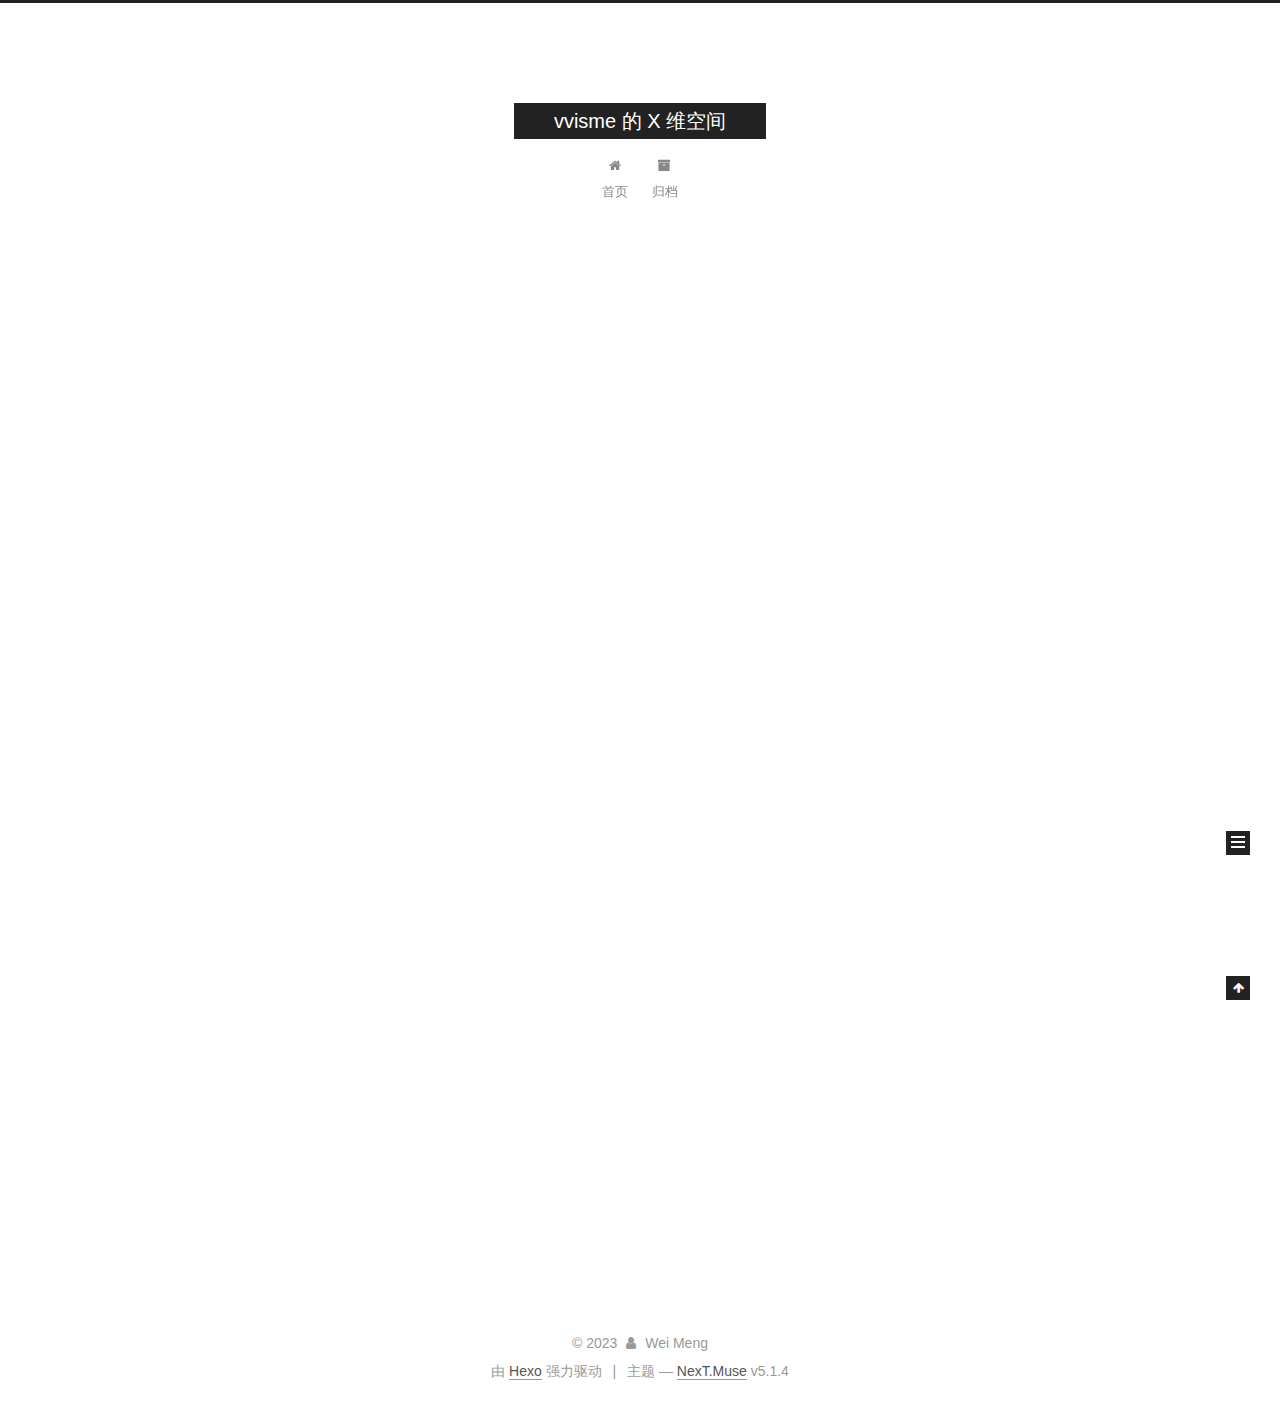
<file: index.html>
<!DOCTYPE html>



  


<html class="theme-next muse use-motion" lang="zh-Hans">
<head>
  <meta charset="UTF-8"/>
<meta http-equiv="X-UA-Compatible" content="IE=edge" />
<meta name="viewport" content="width=device-width, initial-scale=1, maximum-scale=1"/>
<meta name="theme-color" content="#222">









<meta http-equiv="Cache-Control" content="no-transform" />
<meta http-equiv="Cache-Control" content="no-siteapp" />
















  
  
  <link href="/lib/fancybox/source/jquery.fancybox.css?v=2.1.5" rel="stylesheet" type="text/css" />







<link href="/lib/font-awesome/css/font-awesome.min.css?v=4.6.2" rel="stylesheet" type="text/css" />

<link href="/css/main.css?v=5.1.4" rel="stylesheet" type="text/css" />


  <link rel="apple-touch-icon" sizes="180x180" href="/images/apple-touch-icon-next.png?v=5.1.4">


  <link rel="icon" type="image/png" sizes="32x32" href="/images/favicon-32x32-next.png?v=5.1.4">


  <link rel="icon" type="image/png" sizes="16x16" href="/images/favicon-16x16-next.png?v=5.1.4">


  <link rel="mask-icon" href="/images/logo.svg?v=5.1.4" color="#222">





  <meta name="keywords" content="Hexo, NexT" />










<meta property="og:type" content="website">
<meta property="og:title" content="vvisme 的 X 维空间">
<meta property="og:url" content="http://example.com/index.html">
<meta property="og:site_name" content="vvisme 的 X 维空间">
<meta property="og:locale">
<meta property="article:author" content="Wei Meng">
<meta name="twitter:card" content="summary">



<script type="text/javascript" id="hexo.configurations">
  var NexT = window.NexT || {};
  var CONFIG = {
    root: '',
    scheme: 'Muse',
    version: '5.1.4',
    sidebar: {"position":"left","display":"post","offset":12,"b2t":false,"scrollpercent":false,"onmobile":false},
    fancybox: true,
    tabs: true,
    motion: {"enable":true,"async":false,"transition":{"post_block":"fadeIn","post_header":"slideDownIn","post_body":"slideDownIn","coll_header":"slideLeftIn","sidebar":"slideUpIn"}},
    duoshuo: {
      userId: '0',
      author: '博主'
    },
    algolia: {
      applicationID: '',
      apiKey: '',
      indexName: '',
      hits: {"per_page":10},
      labels: {"input_placeholder":"Search for Posts","hits_empty":"We didn't find any results for the search: ${query}","hits_stats":"${hits} results found in ${time} ms"}
    }
  };
</script>



  <link rel="canonical" href="http://example.com/"/>





  <title>vvisme 的 X 维空间</title>
  








<meta name="generator" content="Hexo 6.3.0"></head>

<body itemscope itemtype="http://schema.org/WebPage" lang="zh-Hans">

  
  
    
  

  <div class="container sidebar-position-left 
  page-home">
    <div class="headband"></div>

    <header id="header" class="header" itemscope itemtype="http://schema.org/WPHeader">
      <div class="header-inner"><div class="site-brand-wrapper">
  <div class="site-meta ">
    

    <div class="custom-logo-site-title">
      <a href="/"  class="brand" rel="start">
        <span class="logo-line-before"><i></i></span>
        <span class="site-title">vvisme 的 X 维空间</span>
        <span class="logo-line-after"><i></i></span>
      </a>
    </div>
      
        <p class="site-subtitle"></p>
      
  </div>

  <div class="site-nav-toggle">
    <button>
      <span class="btn-bar"></span>
      <span class="btn-bar"></span>
      <span class="btn-bar"></span>
    </button>
  </div>
</div>

<nav class="site-nav">
  

  
    <ul id="menu" class="menu">
      
        
        <li class="menu-item menu-item-home">
          <a href="/" rel="section">
            
              <i class="menu-item-icon fa fa-fw fa-home"></i> <br />
            
            首页
          </a>
        </li>
      
        
        <li class="menu-item menu-item-archives">
          <a href="/archives/" rel="section">
            
              <i class="menu-item-icon fa fa-fw fa-archive"></i> <br />
            
            归档
          </a>
        </li>
      

      
    </ul>
  

  
</nav>



 </div>
    </header>

    <main id="main" class="main">
      <div class="main-inner">
        <div class="content-wrap">
          <div id="content" class="content">
            
  <section id="posts" class="posts-expand">
    
      

  

  
  
  

  <article class="post post-type-normal" itemscope itemtype="http://schema.org/Article">
  
  
  
  <div class="post-block">
    <link itemprop="mainEntityOfPage" href="http://example.com/2023/08/18/hello-world/">

    <span hidden itemprop="author" itemscope itemtype="http://schema.org/Person">
      <meta itemprop="name" content="">
      <meta itemprop="description" content="">
      <meta itemprop="image" content="/images/avatar.gif">
    </span>

    <span hidden itemprop="publisher" itemscope itemtype="http://schema.org/Organization">
      <meta itemprop="name" content="vvisme 的 X 维空间">
    </span>

    
      <header class="post-header">

        
        
          <h1 class="post-title" itemprop="name headline">
                
                <a class="post-title-link" href="/2023/08/18/hello-world/" itemprop="url">Hello World</a></h1>
        

        <div class="post-meta">
          <span class="post-time">
            
              <span class="post-meta-item-icon">
                <i class="fa fa-calendar-o"></i>
              </span>
              
                <span class="post-meta-item-text">发表于</span>
              
              <time title="创建于" itemprop="dateCreated datePublished" datetime="2023-08-18T11:08:40+08:00">
                2023-08-18
              </time>
            

            

            
          </span>

          

          
            
          

          
          

          

          

          

        </div>
      </header>
    

    
    
    
    <div class="post-body" itemprop="articleBody">

      
      

      
        
          
            <p>Welcome to <a target="_blank" rel="noopener" href="https://hexo.io/">Hexo</a>! This is your very first post. Check <a target="_blank" rel="noopener" href="https://hexo.io/docs/">documentation</a> for more info. If you get any problems when using Hexo, you can find the answer in <a target="_blank" rel="noopener" href="https://hexo.io/docs/troubleshooting.html">troubleshooting</a> or you can ask me on <a target="_blank" rel="noopener" href="https://github.com/hexojs/hexo/issues">GitHub</a>.</p>
<h2 id="Quick-Start"><a href="#Quick-Start" class="headerlink" title="Quick Start"></a>Quick Start</h2><h3 id="Create-a-new-post"><a href="#Create-a-new-post" class="headerlink" title="Create a new post"></a>Create a new post</h3><figure class="highlight bash"><table><tr><td class="gutter"><pre><span class="line">1</span><br></pre></td><td class="code"><pre><span class="line">$ hexo new <span class="string">&quot;My New Post&quot;</span></span><br></pre></td></tr></table></figure>

<p>More info: <a target="_blank" rel="noopener" href="https://hexo.io/docs/writing.html">Writing</a></p>
<h3 id="Run-server"><a href="#Run-server" class="headerlink" title="Run server"></a>Run server</h3><figure class="highlight bash"><table><tr><td class="gutter"><pre><span class="line">1</span><br></pre></td><td class="code"><pre><span class="line">$ hexo server</span><br></pre></td></tr></table></figure>

<p>More info: <a target="_blank" rel="noopener" href="https://hexo.io/docs/server.html">Server</a></p>
<h3 id="Generate-static-files"><a href="#Generate-static-files" class="headerlink" title="Generate static files"></a>Generate static files</h3><figure class="highlight bash"><table><tr><td class="gutter"><pre><span class="line">1</span><br></pre></td><td class="code"><pre><span class="line">$ hexo generate</span><br></pre></td></tr></table></figure>

<p>More info: <a target="_blank" rel="noopener" href="https://hexo.io/docs/generating.html">Generating</a></p>
<h3 id="Deploy-to-remote-sites"><a href="#Deploy-to-remote-sites" class="headerlink" title="Deploy to remote sites"></a>Deploy to remote sites</h3><figure class="highlight bash"><table><tr><td class="gutter"><pre><span class="line">1</span><br></pre></td><td class="code"><pre><span class="line">$ hexo deploy</span><br></pre></td></tr></table></figure>

<p>More info: <a target="_blank" rel="noopener" href="https://hexo.io/docs/one-command-deployment.html">Deployment</a></p>

          
        
      
    </div>
    
    
    

    

    

    

    <footer class="post-footer">
      

      

      

      
      
        <div class="post-eof"></div>
      
    </footer>
  </div>
  
  
  
  </article>


    
  </section>

  


          </div>
          


          

        </div>
        
          
  
  <div class="sidebar-toggle">
    <div class="sidebar-toggle-line-wrap">
      <span class="sidebar-toggle-line sidebar-toggle-line-first"></span>
      <span class="sidebar-toggle-line sidebar-toggle-line-middle"></span>
      <span class="sidebar-toggle-line sidebar-toggle-line-last"></span>
    </div>
  </div>

  <aside id="sidebar" class="sidebar">
    
    <div class="sidebar-inner">

      

      

      <section class="site-overview-wrap sidebar-panel sidebar-panel-active">
        <div class="site-overview">
          <div class="site-author motion-element" itemprop="author" itemscope itemtype="http://schema.org/Person">
            
              <p class="site-author-name" itemprop="name"></p>
              <p class="site-description motion-element" itemprop="description"></p>
          </div>

          <nav class="site-state motion-element">

            
              <div class="site-state-item site-state-posts">
              
                <a href="/archives/%7C%7C%20archive">
              
                  <span class="site-state-item-count">1</span>
                  <span class="site-state-item-name">日志</span>
                </a>
              </div>
            

            

            

          </nav>

          

          

          
          

          
          

          

        </div>
      </section>

      

      

    </div>
  </aside>


        
      </div>
    </main>

    <footer id="footer" class="footer">
      <div class="footer-inner">
        <div class="copyright">&copy; <span itemprop="copyrightYear">2023</span>
  <span class="with-love">
    <i class="fa fa-user"></i>
  </span>
  <span class="author" itemprop="copyrightHolder">Wei Meng</span>

  
</div>


  <div class="powered-by">由 <a class="theme-link" target="_blank" href="https://hexo.io">Hexo</a> 强力驱动</div>



  <span class="post-meta-divider">|</span>



  <div class="theme-info">主题 &mdash; <a class="theme-link" target="_blank" href="https://github.com/iissnan/hexo-theme-next">NexT.Muse</a> v5.1.4</div>




        







        
      </div>
    </footer>

    
      <div class="back-to-top">
        <i class="fa fa-arrow-up"></i>
        
      </div>
    

    

  </div>

  

<script type="text/javascript">
  if (Object.prototype.toString.call(window.Promise) !== '[object Function]') {
    window.Promise = null;
  }
</script>









  












  
  
    <script type="text/javascript" src="/lib/jquery/index.js?v=2.1.3"></script>
  

  
  
    <script type="text/javascript" src="/lib/fastclick/lib/fastclick.min.js?v=1.0.6"></script>
  

  
  
    <script type="text/javascript" src="/lib/jquery_lazyload/jquery.lazyload.js?v=1.9.7"></script>
  

  
  
    <script type="text/javascript" src="/lib/velocity/velocity.min.js?v=1.2.1"></script>
  

  
  
    <script type="text/javascript" src="/lib/velocity/velocity.ui.min.js?v=1.2.1"></script>
  

  
  
    <script type="text/javascript" src="/lib/fancybox/source/jquery.fancybox.pack.js?v=2.1.5"></script>
  


  


  <script type="text/javascript" src="/js/src/utils.js?v=5.1.4"></script>

  <script type="text/javascript" src="/js/src/motion.js?v=5.1.4"></script>



  
  

  

  


  <script type="text/javascript" src="/js/src/bootstrap.js?v=5.1.4"></script>



  


  




	





  





  












  





  

  

  

  
  

  

  

  

</body>
</html>
</file>
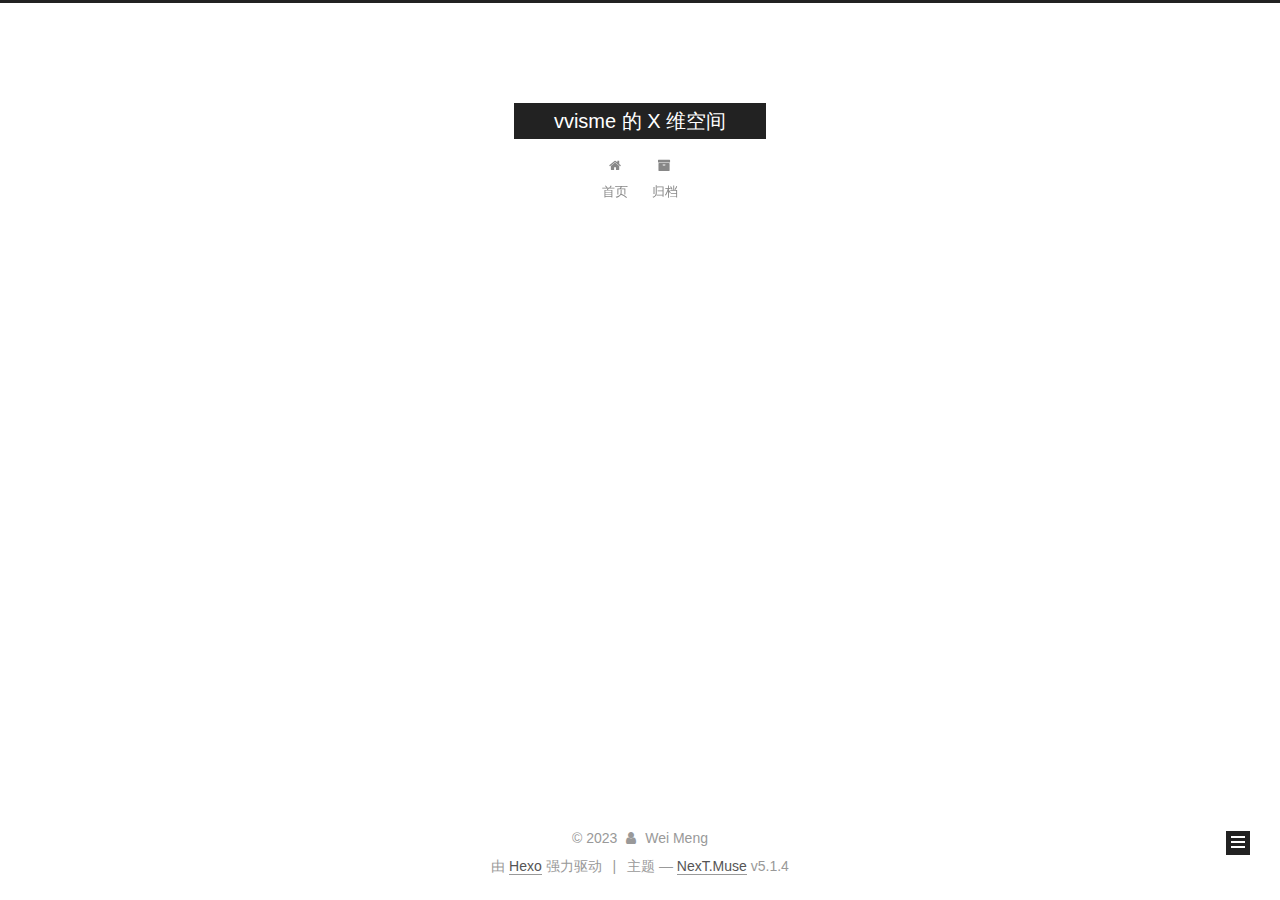
<file: archives/index.html>
<!DOCTYPE html>



  


<html class="theme-next muse use-motion" lang="zh-Hans">
<head>
  <meta charset="UTF-8"/>
<meta http-equiv="X-UA-Compatible" content="IE=edge" />
<meta name="viewport" content="width=device-width, initial-scale=1, maximum-scale=1"/>
<meta name="theme-color" content="#222">









<meta http-equiv="Cache-Control" content="no-transform" />
<meta http-equiv="Cache-Control" content="no-siteapp" />
















  
  
  <link href="/lib/fancybox/source/jquery.fancybox.css?v=2.1.5" rel="stylesheet" type="text/css" />







<link href="/lib/font-awesome/css/font-awesome.min.css?v=4.6.2" rel="stylesheet" type="text/css" />

<link href="/css/main.css?v=5.1.4" rel="stylesheet" type="text/css" />


  <link rel="apple-touch-icon" sizes="180x180" href="/images/apple-touch-icon-next.png?v=5.1.4">


  <link rel="icon" type="image/png" sizes="32x32" href="/images/favicon-32x32-next.png?v=5.1.4">


  <link rel="icon" type="image/png" sizes="16x16" href="/images/favicon-16x16-next.png?v=5.1.4">


  <link rel="mask-icon" href="/images/logo.svg?v=5.1.4" color="#222">





  <meta name="keywords" content="Hexo, NexT" />










<meta property="og:type" content="website">
<meta property="og:title" content="vvisme 的 X 维空间">
<meta property="og:url" content="http://example.com/archives/index.html">
<meta property="og:site_name" content="vvisme 的 X 维空间">
<meta property="og:locale">
<meta property="article:author" content="Wei Meng">
<meta name="twitter:card" content="summary">



<script type="text/javascript" id="hexo.configurations">
  var NexT = window.NexT || {};
  var CONFIG = {
    root: '',
    scheme: 'Muse',
    version: '5.1.4',
    sidebar: {"position":"left","display":"post","offset":12,"b2t":false,"scrollpercent":false,"onmobile":false},
    fancybox: true,
    tabs: true,
    motion: {"enable":true,"async":false,"transition":{"post_block":"fadeIn","post_header":"slideDownIn","post_body":"slideDownIn","coll_header":"slideLeftIn","sidebar":"slideUpIn"}},
    duoshuo: {
      userId: '0',
      author: '博主'
    },
    algolia: {
      applicationID: '',
      apiKey: '',
      indexName: '',
      hits: {"per_page":10},
      labels: {"input_placeholder":"Search for Posts","hits_empty":"We didn't find any results for the search: ${query}","hits_stats":"${hits} results found in ${time} ms"}
    }
  };
</script>



  <link rel="canonical" href="http://example.com/archives/"/>





  <title>归档 | vvisme 的 X 维空间</title>
  








<meta name="generator" content="Hexo 6.3.0"></head>

<body itemscope itemtype="http://schema.org/WebPage" lang="zh-Hans">

  
  
    
  

  <div class="container sidebar-position-left page-archive">
    <div class="headband"></div>

    <header id="header" class="header" itemscope itemtype="http://schema.org/WPHeader">
      <div class="header-inner"><div class="site-brand-wrapper">
  <div class="site-meta ">
    

    <div class="custom-logo-site-title">
      <a href="/"  class="brand" rel="start">
        <span class="logo-line-before"><i></i></span>
        <span class="site-title">vvisme 的 X 维空间</span>
        <span class="logo-line-after"><i></i></span>
      </a>
    </div>
      
        <p class="site-subtitle"></p>
      
  </div>

  <div class="site-nav-toggle">
    <button>
      <span class="btn-bar"></span>
      <span class="btn-bar"></span>
      <span class="btn-bar"></span>
    </button>
  </div>
</div>

<nav class="site-nav">
  

  
    <ul id="menu" class="menu">
      
        
        <li class="menu-item menu-item-home">
          <a href="/" rel="section">
            
              <i class="menu-item-icon fa fa-fw fa-home"></i> <br />
            
            首页
          </a>
        </li>
      
        
        <li class="menu-item menu-item-archives">
          <a href="/archives/" rel="section">
            
              <i class="menu-item-icon fa fa-fw fa-archive"></i> <br />
            
            归档
          </a>
        </li>
      

      
    </ul>
  

  
</nav>



 </div>
    </header>

    <main id="main" class="main">
      <div class="main-inner">
        <div class="content-wrap">
          <div id="content" class="content">
            

  
  
  
  <div class="post-block archive">
    <div id="posts" class="posts-collapse">
      <span class="archive-move-on"></span>

      <span class="archive-page-counter">
        
        
        
          
        
        嗯..! 目前共计 1 篇日志。 继续努力。
      </span>

      

        
        
        

        
          
          <div class="collection-title">
            <h1 class="archive-year" id="archive-year-2023">2023</h1>
          </div>
        
        

        

  <article class="post post-type-normal" itemscope itemtype="http://schema.org/Article">
    <header class="post-header">

      <h2 class="post-title">
        
            <a class="post-title-link" href="/2023/08/18/hello-world/" itemprop="url">
              
                <span itemprop="name">Hello World</span>
              
            </a>
        
      </h2>

      <div class="post-meta">
        <time class="post-time" itemprop="dateCreated"
              datetime="2023-08-18T11:08:40+08:00"
              content="2023-08-18" >
          08-18
        </time>
      </div>

    </header>
  </article>



      

    </div>
  </div>
  
  
  

  



          </div>
          


          

        </div>
        
          
  
  <div class="sidebar-toggle">
    <div class="sidebar-toggle-line-wrap">
      <span class="sidebar-toggle-line sidebar-toggle-line-first"></span>
      <span class="sidebar-toggle-line sidebar-toggle-line-middle"></span>
      <span class="sidebar-toggle-line sidebar-toggle-line-last"></span>
    </div>
  </div>

  <aside id="sidebar" class="sidebar">
    
    <div class="sidebar-inner">

      

      

      <section class="site-overview-wrap sidebar-panel sidebar-panel-active">
        <div class="site-overview">
          <div class="site-author motion-element" itemprop="author" itemscope itemtype="http://schema.org/Person">
            
              <p class="site-author-name" itemprop="name"></p>
              <p class="site-description motion-element" itemprop="description"></p>
          </div>

          <nav class="site-state motion-element">

            
              <div class="site-state-item site-state-posts">
              
                <a href="/archives/%7C%7C%20archive">
              
                  <span class="site-state-item-count">1</span>
                  <span class="site-state-item-name">日志</span>
                </a>
              </div>
            

            

            

          </nav>

          

          

          
          

          
          

          

        </div>
      </section>

      

      

    </div>
  </aside>


        
      </div>
    </main>

    <footer id="footer" class="footer">
      <div class="footer-inner">
        <div class="copyright">&copy; <span itemprop="copyrightYear">2023</span>
  <span class="with-love">
    <i class="fa fa-user"></i>
  </span>
  <span class="author" itemprop="copyrightHolder">Wei Meng</span>

  
</div>


  <div class="powered-by">由 <a class="theme-link" target="_blank" href="https://hexo.io">Hexo</a> 强力驱动</div>



  <span class="post-meta-divider">|</span>



  <div class="theme-info">主题 &mdash; <a class="theme-link" target="_blank" href="https://github.com/iissnan/hexo-theme-next">NexT.Muse</a> v5.1.4</div>




        







        
      </div>
    </footer>

    
      <div class="back-to-top">
        <i class="fa fa-arrow-up"></i>
        
      </div>
    

    

  </div>

  

<script type="text/javascript">
  if (Object.prototype.toString.call(window.Promise) !== '[object Function]') {
    window.Promise = null;
  }
</script>









  












  
  
    <script type="text/javascript" src="/lib/jquery/index.js?v=2.1.3"></script>
  

  
  
    <script type="text/javascript" src="/lib/fastclick/lib/fastclick.min.js?v=1.0.6"></script>
  

  
  
    <script type="text/javascript" src="/lib/jquery_lazyload/jquery.lazyload.js?v=1.9.7"></script>
  

  
  
    <script type="text/javascript" src="/lib/velocity/velocity.min.js?v=1.2.1"></script>
  

  
  
    <script type="text/javascript" src="/lib/velocity/velocity.ui.min.js?v=1.2.1"></script>
  

  
  
    <script type="text/javascript" src="/lib/fancybox/source/jquery.fancybox.pack.js?v=2.1.5"></script>
  


  


  <script type="text/javascript" src="/js/src/utils.js?v=5.1.4"></script>

  <script type="text/javascript" src="/js/src/motion.js?v=5.1.4"></script>



  
  

  

  


  <script type="text/javascript" src="/js/src/bootstrap.js?v=5.1.4"></script>



  


  




	





  





  












  





  

  

  

  
  

  

  

  

</body>
</html>
</file>
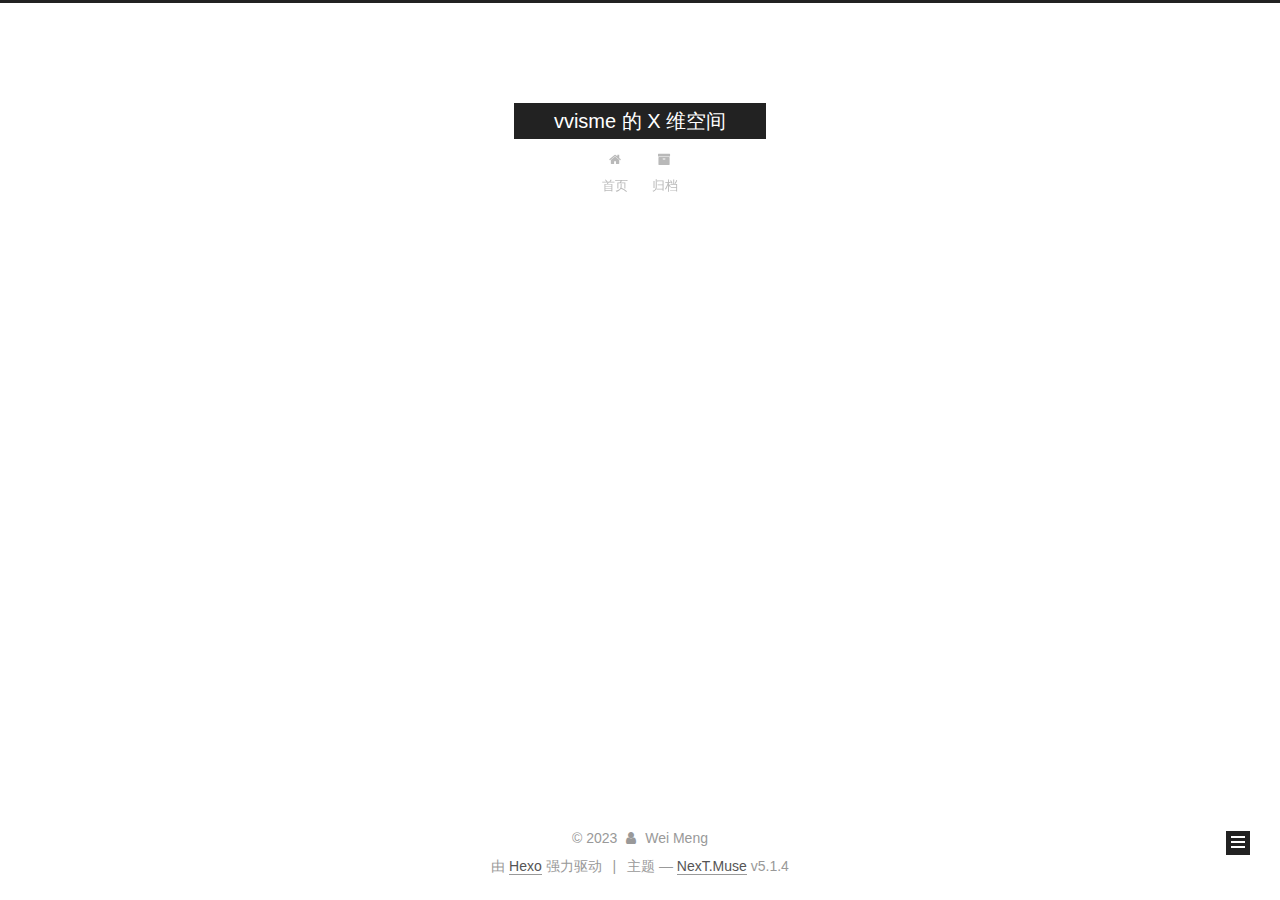
<file: archives/2023/index.html>
<!DOCTYPE html>



  


<html class="theme-next muse use-motion" lang="zh-Hans">
<head>
  <meta charset="UTF-8"/>
<meta http-equiv="X-UA-Compatible" content="IE=edge" />
<meta name="viewport" content="width=device-width, initial-scale=1, maximum-scale=1"/>
<meta name="theme-color" content="#222">









<meta http-equiv="Cache-Control" content="no-transform" />
<meta http-equiv="Cache-Control" content="no-siteapp" />
















  
  
  <link href="/lib/fancybox/source/jquery.fancybox.css?v=2.1.5" rel="stylesheet" type="text/css" />







<link href="/lib/font-awesome/css/font-awesome.min.css?v=4.6.2" rel="stylesheet" type="text/css" />

<link href="/css/main.css?v=5.1.4" rel="stylesheet" type="text/css" />


  <link rel="apple-touch-icon" sizes="180x180" href="/images/apple-touch-icon-next.png?v=5.1.4">


  <link rel="icon" type="image/png" sizes="32x32" href="/images/favicon-32x32-next.png?v=5.1.4">


  <link rel="icon" type="image/png" sizes="16x16" href="/images/favicon-16x16-next.png?v=5.1.4">


  <link rel="mask-icon" href="/images/logo.svg?v=5.1.4" color="#222">





  <meta name="keywords" content="Hexo, NexT" />










<meta property="og:type" content="website">
<meta property="og:title" content="vvisme 的 X 维空间">
<meta property="og:url" content="http://example.com/archives/2023/index.html">
<meta property="og:site_name" content="vvisme 的 X 维空间">
<meta property="og:locale">
<meta property="article:author" content="Wei Meng">
<meta name="twitter:card" content="summary">



<script type="text/javascript" id="hexo.configurations">
  var NexT = window.NexT || {};
  var CONFIG = {
    root: '',
    scheme: 'Muse',
    version: '5.1.4',
    sidebar: {"position":"left","display":"post","offset":12,"b2t":false,"scrollpercent":false,"onmobile":false},
    fancybox: true,
    tabs: true,
    motion: {"enable":true,"async":false,"transition":{"post_block":"fadeIn","post_header":"slideDownIn","post_body":"slideDownIn","coll_header":"slideLeftIn","sidebar":"slideUpIn"}},
    duoshuo: {
      userId: '0',
      author: '博主'
    },
    algolia: {
      applicationID: '',
      apiKey: '',
      indexName: '',
      hits: {"per_page":10},
      labels: {"input_placeholder":"Search for Posts","hits_empty":"We didn't find any results for the search: ${query}","hits_stats":"${hits} results found in ${time} ms"}
    }
  };
</script>



  <link rel="canonical" href="http://example.com/archives/2023/"/>





  <title>归档 | vvisme 的 X 维空间</title>
  








<meta name="generator" content="Hexo 6.3.0"></head>

<body itemscope itemtype="http://schema.org/WebPage" lang="zh-Hans">

  
  
    
  

  <div class="container sidebar-position-left page-archive">
    <div class="headband"></div>

    <header id="header" class="header" itemscope itemtype="http://schema.org/WPHeader">
      <div class="header-inner"><div class="site-brand-wrapper">
  <div class="site-meta ">
    

    <div class="custom-logo-site-title">
      <a href="/"  class="brand" rel="start">
        <span class="logo-line-before"><i></i></span>
        <span class="site-title">vvisme 的 X 维空间</span>
        <span class="logo-line-after"><i></i></span>
      </a>
    </div>
      
        <p class="site-subtitle"></p>
      
  </div>

  <div class="site-nav-toggle">
    <button>
      <span class="btn-bar"></span>
      <span class="btn-bar"></span>
      <span class="btn-bar"></span>
    </button>
  </div>
</div>

<nav class="site-nav">
  

  
    <ul id="menu" class="menu">
      
        
        <li class="menu-item menu-item-home">
          <a href="/" rel="section">
            
              <i class="menu-item-icon fa fa-fw fa-home"></i> <br />
            
            首页
          </a>
        </li>
      
        
        <li class="menu-item menu-item-archives">
          <a href="/archives/" rel="section">
            
              <i class="menu-item-icon fa fa-fw fa-archive"></i> <br />
            
            归档
          </a>
        </li>
      

      
    </ul>
  

  
</nav>



 </div>
    </header>

    <main id="main" class="main">
      <div class="main-inner">
        <div class="content-wrap">
          <div id="content" class="content">
            

  
  
  
  <div class="post-block archive">
    <div id="posts" class="posts-collapse">
      <span class="archive-move-on"></span>

      <span class="archive-page-counter">
        
        
        
          
        
        嗯..! 目前共计 1 篇日志。 继续努力。
      </span>

      

        
        
        

        
          
          <div class="collection-title">
            <h1 class="archive-year" id="archive-year-2023">2023</h1>
          </div>
        
        

        

  <article class="post post-type-normal" itemscope itemtype="http://schema.org/Article">
    <header class="post-header">

      <h2 class="post-title">
        
            <a class="post-title-link" href="/2023/08/18/hello-world/" itemprop="url">
              
                <span itemprop="name">Hello World</span>
              
            </a>
        
      </h2>

      <div class="post-meta">
        <time class="post-time" itemprop="dateCreated"
              datetime="2023-08-18T11:08:40+08:00"
              content="2023-08-18" >
          08-18
        </time>
      </div>

    </header>
  </article>



      

    </div>
  </div>
  
  
  

  



          </div>
          


          

        </div>
        
          
  
  <div class="sidebar-toggle">
    <div class="sidebar-toggle-line-wrap">
      <span class="sidebar-toggle-line sidebar-toggle-line-first"></span>
      <span class="sidebar-toggle-line sidebar-toggle-line-middle"></span>
      <span class="sidebar-toggle-line sidebar-toggle-line-last"></span>
    </div>
  </div>

  <aside id="sidebar" class="sidebar">
    
    <div class="sidebar-inner">

      

      

      <section class="site-overview-wrap sidebar-panel sidebar-panel-active">
        <div class="site-overview">
          <div class="site-author motion-element" itemprop="author" itemscope itemtype="http://schema.org/Person">
            
              <p class="site-author-name" itemprop="name"></p>
              <p class="site-description motion-element" itemprop="description"></p>
          </div>

          <nav class="site-state motion-element">

            
              <div class="site-state-item site-state-posts">
              
                <a href="/archives/%7C%7C%20archive">
              
                  <span class="site-state-item-count">1</span>
                  <span class="site-state-item-name">日志</span>
                </a>
              </div>
            

            

            

          </nav>

          

          

          
          

          
          

          

        </div>
      </section>

      

      

    </div>
  </aside>


        
      </div>
    </main>

    <footer id="footer" class="footer">
      <div class="footer-inner">
        <div class="copyright">&copy; <span itemprop="copyrightYear">2023</span>
  <span class="with-love">
    <i class="fa fa-user"></i>
  </span>
  <span class="author" itemprop="copyrightHolder">Wei Meng</span>

  
</div>


  <div class="powered-by">由 <a class="theme-link" target="_blank" href="https://hexo.io">Hexo</a> 强力驱动</div>



  <span class="post-meta-divider">|</span>



  <div class="theme-info">主题 &mdash; <a class="theme-link" target="_blank" href="https://github.com/iissnan/hexo-theme-next">NexT.Muse</a> v5.1.4</div>




        







        
      </div>
    </footer>

    
      <div class="back-to-top">
        <i class="fa fa-arrow-up"></i>
        
      </div>
    

    

  </div>

  

<script type="text/javascript">
  if (Object.prototype.toString.call(window.Promise) !== '[object Function]') {
    window.Promise = null;
  }
</script>









  












  
  
    <script type="text/javascript" src="/lib/jquery/index.js?v=2.1.3"></script>
  

  
  
    <script type="text/javascript" src="/lib/fastclick/lib/fastclick.min.js?v=1.0.6"></script>
  

  
  
    <script type="text/javascript" src="/lib/jquery_lazyload/jquery.lazyload.js?v=1.9.7"></script>
  

  
  
    <script type="text/javascript" src="/lib/velocity/velocity.min.js?v=1.2.1"></script>
  

  
  
    <script type="text/javascript" src="/lib/velocity/velocity.ui.min.js?v=1.2.1"></script>
  

  
  
    <script type="text/javascript" src="/lib/fancybox/source/jquery.fancybox.pack.js?v=2.1.5"></script>
  


  


  <script type="text/javascript" src="/js/src/utils.js?v=5.1.4"></script>

  <script type="text/javascript" src="/js/src/motion.js?v=5.1.4"></script>



  
  

  

  


  <script type="text/javascript" src="/js/src/bootstrap.js?v=5.1.4"></script>



  


  




	





  





  












  





  

  

  

  
  

  

  

  

</body>
</html>
</file>
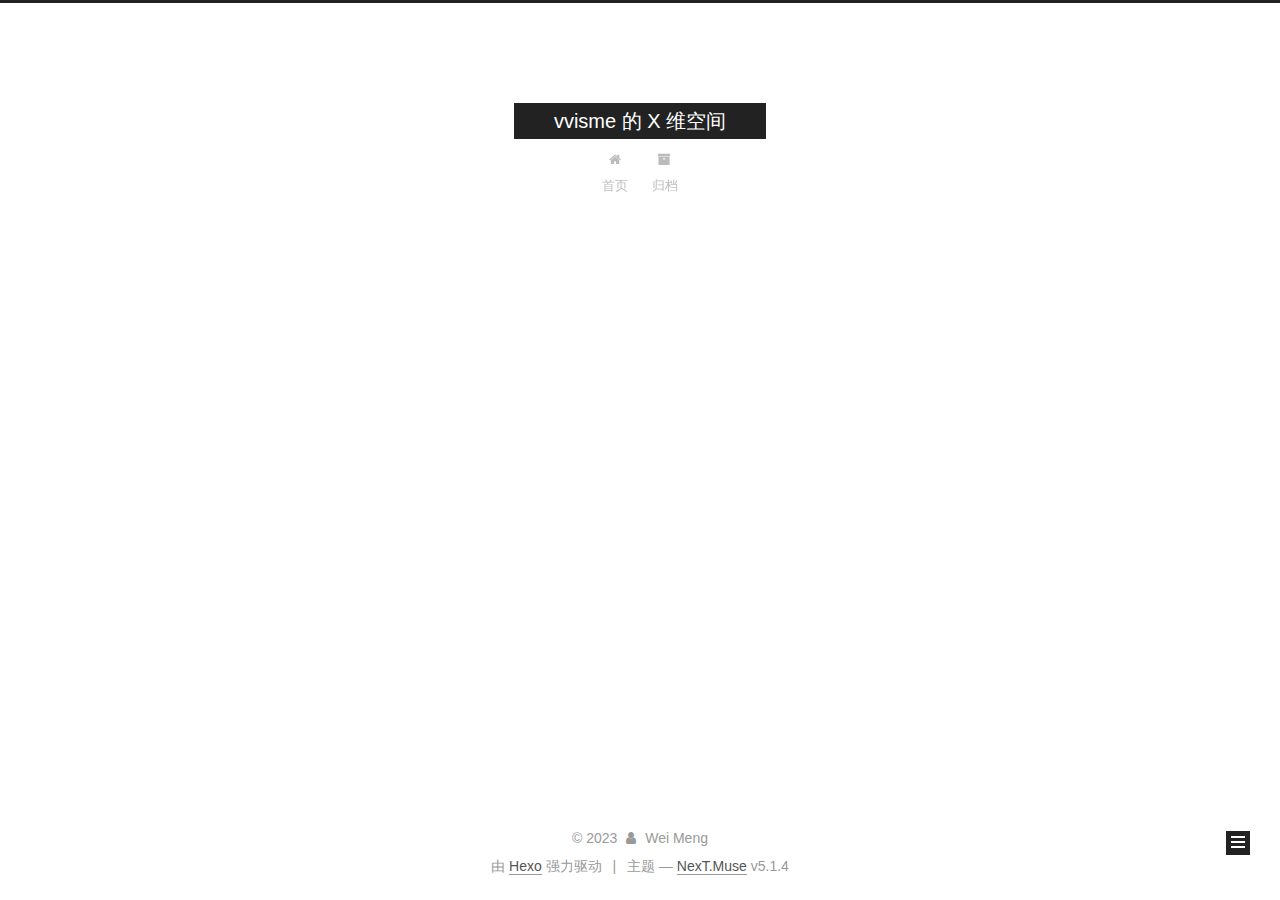
<file: archives/2023/08/index.html>
<!DOCTYPE html>



  


<html class="theme-next muse use-motion" lang="zh-Hans">
<head>
  <meta charset="UTF-8"/>
<meta http-equiv="X-UA-Compatible" content="IE=edge" />
<meta name="viewport" content="width=device-width, initial-scale=1, maximum-scale=1"/>
<meta name="theme-color" content="#222">









<meta http-equiv="Cache-Control" content="no-transform" />
<meta http-equiv="Cache-Control" content="no-siteapp" />
















  
  
  <link href="/lib/fancybox/source/jquery.fancybox.css?v=2.1.5" rel="stylesheet" type="text/css" />







<link href="/lib/font-awesome/css/font-awesome.min.css?v=4.6.2" rel="stylesheet" type="text/css" />

<link href="/css/main.css?v=5.1.4" rel="stylesheet" type="text/css" />


  <link rel="apple-touch-icon" sizes="180x180" href="/images/apple-touch-icon-next.png?v=5.1.4">


  <link rel="icon" type="image/png" sizes="32x32" href="/images/favicon-32x32-next.png?v=5.1.4">


  <link rel="icon" type="image/png" sizes="16x16" href="/images/favicon-16x16-next.png?v=5.1.4">


  <link rel="mask-icon" href="/images/logo.svg?v=5.1.4" color="#222">





  <meta name="keywords" content="Hexo, NexT" />










<meta property="og:type" content="website">
<meta property="og:title" content="vvisme 的 X 维空间">
<meta property="og:url" content="http://example.com/archives/2023/08/index.html">
<meta property="og:site_name" content="vvisme 的 X 维空间">
<meta property="og:locale">
<meta property="article:author" content="Wei Meng">
<meta name="twitter:card" content="summary">



<script type="text/javascript" id="hexo.configurations">
  var NexT = window.NexT || {};
  var CONFIG = {
    root: '',
    scheme: 'Muse',
    version: '5.1.4',
    sidebar: {"position":"left","display":"post","offset":12,"b2t":false,"scrollpercent":false,"onmobile":false},
    fancybox: true,
    tabs: true,
    motion: {"enable":true,"async":false,"transition":{"post_block":"fadeIn","post_header":"slideDownIn","post_body":"slideDownIn","coll_header":"slideLeftIn","sidebar":"slideUpIn"}},
    duoshuo: {
      userId: '0',
      author: '博主'
    },
    algolia: {
      applicationID: '',
      apiKey: '',
      indexName: '',
      hits: {"per_page":10},
      labels: {"input_placeholder":"Search for Posts","hits_empty":"We didn't find any results for the search: ${query}","hits_stats":"${hits} results found in ${time} ms"}
    }
  };
</script>



  <link rel="canonical" href="http://example.com/archives/2023/08/"/>





  <title>归档 | vvisme 的 X 维空间</title>
  








<meta name="generator" content="Hexo 6.3.0"></head>

<body itemscope itemtype="http://schema.org/WebPage" lang="zh-Hans">

  
  
    
  

  <div class="container sidebar-position-left page-archive">
    <div class="headband"></div>

    <header id="header" class="header" itemscope itemtype="http://schema.org/WPHeader">
      <div class="header-inner"><div class="site-brand-wrapper">
  <div class="site-meta ">
    

    <div class="custom-logo-site-title">
      <a href="/"  class="brand" rel="start">
        <span class="logo-line-before"><i></i></span>
        <span class="site-title">vvisme 的 X 维空间</span>
        <span class="logo-line-after"><i></i></span>
      </a>
    </div>
      
        <p class="site-subtitle"></p>
      
  </div>

  <div class="site-nav-toggle">
    <button>
      <span class="btn-bar"></span>
      <span class="btn-bar"></span>
      <span class="btn-bar"></span>
    </button>
  </div>
</div>

<nav class="site-nav">
  

  
    <ul id="menu" class="menu">
      
        
        <li class="menu-item menu-item-home">
          <a href="/" rel="section">
            
              <i class="menu-item-icon fa fa-fw fa-home"></i> <br />
            
            首页
          </a>
        </li>
      
        
        <li class="menu-item menu-item-archives">
          <a href="/archives/" rel="section">
            
              <i class="menu-item-icon fa fa-fw fa-archive"></i> <br />
            
            归档
          </a>
        </li>
      

      
    </ul>
  

  
</nav>



 </div>
    </header>

    <main id="main" class="main">
      <div class="main-inner">
        <div class="content-wrap">
          <div id="content" class="content">
            

  
  
  
  <div class="post-block archive">
    <div id="posts" class="posts-collapse">
      <span class="archive-move-on"></span>

      <span class="archive-page-counter">
        
        
        
          
        
        嗯..! 目前共计 1 篇日志。 继续努力。
      </span>

      

        
        
        

        
          
          <div class="collection-title">
            <h1 class="archive-year" id="archive-year-2023">2023</h1>
          </div>
        
        

        

  <article class="post post-type-normal" itemscope itemtype="http://schema.org/Article">
    <header class="post-header">

      <h2 class="post-title">
        
            <a class="post-title-link" href="/2023/08/18/hello-world/" itemprop="url">
              
                <span itemprop="name">Hello World</span>
              
            </a>
        
      </h2>

      <div class="post-meta">
        <time class="post-time" itemprop="dateCreated"
              datetime="2023-08-18T11:08:40+08:00"
              content="2023-08-18" >
          08-18
        </time>
      </div>

    </header>
  </article>



      

    </div>
  </div>
  
  
  

  



          </div>
          


          

        </div>
        
          
  
  <div class="sidebar-toggle">
    <div class="sidebar-toggle-line-wrap">
      <span class="sidebar-toggle-line sidebar-toggle-line-first"></span>
      <span class="sidebar-toggle-line sidebar-toggle-line-middle"></span>
      <span class="sidebar-toggle-line sidebar-toggle-line-last"></span>
    </div>
  </div>

  <aside id="sidebar" class="sidebar">
    
    <div class="sidebar-inner">

      

      

      <section class="site-overview-wrap sidebar-panel sidebar-panel-active">
        <div class="site-overview">
          <div class="site-author motion-element" itemprop="author" itemscope itemtype="http://schema.org/Person">
            
              <p class="site-author-name" itemprop="name"></p>
              <p class="site-description motion-element" itemprop="description"></p>
          </div>

          <nav class="site-state motion-element">

            
              <div class="site-state-item site-state-posts">
              
                <a href="/archives/%7C%7C%20archive">
              
                  <span class="site-state-item-count">1</span>
                  <span class="site-state-item-name">日志</span>
                </a>
              </div>
            

            

            

          </nav>

          

          

          
          

          
          

          

        </div>
      </section>

      

      

    </div>
  </aside>


        
      </div>
    </main>

    <footer id="footer" class="footer">
      <div class="footer-inner">
        <div class="copyright">&copy; <span itemprop="copyrightYear">2023</span>
  <span class="with-love">
    <i class="fa fa-user"></i>
  </span>
  <span class="author" itemprop="copyrightHolder">Wei Meng</span>

  
</div>


  <div class="powered-by">由 <a class="theme-link" target="_blank" href="https://hexo.io">Hexo</a> 强力驱动</div>



  <span class="post-meta-divider">|</span>



  <div class="theme-info">主题 &mdash; <a class="theme-link" target="_blank" href="https://github.com/iissnan/hexo-theme-next">NexT.Muse</a> v5.1.4</div>




        







        
      </div>
    </footer>

    
      <div class="back-to-top">
        <i class="fa fa-arrow-up"></i>
        
      </div>
    

    

  </div>

  

<script type="text/javascript">
  if (Object.prototype.toString.call(window.Promise) !== '[object Function]') {
    window.Promise = null;
  }
</script>









  












  
  
    <script type="text/javascript" src="/lib/jquery/index.js?v=2.1.3"></script>
  

  
  
    <script type="text/javascript" src="/lib/fastclick/lib/fastclick.min.js?v=1.0.6"></script>
  

  
  
    <script type="text/javascript" src="/lib/jquery_lazyload/jquery.lazyload.js?v=1.9.7"></script>
  

  
  
    <script type="text/javascript" src="/lib/velocity/velocity.min.js?v=1.2.1"></script>
  

  
  
    <script type="text/javascript" src="/lib/velocity/velocity.ui.min.js?v=1.2.1"></script>
  

  
  
    <script type="text/javascript" src="/lib/fancybox/source/jquery.fancybox.pack.js?v=2.1.5"></script>
  


  


  <script type="text/javascript" src="/js/src/utils.js?v=5.1.4"></script>

  <script type="text/javascript" src="/js/src/motion.js?v=5.1.4"></script>



  
  

  

  


  <script type="text/javascript" src="/js/src/bootstrap.js?v=5.1.4"></script>



  


  




	





  





  












  





  

  

  

  
  

  

  

  

</body>
</html>
</file>
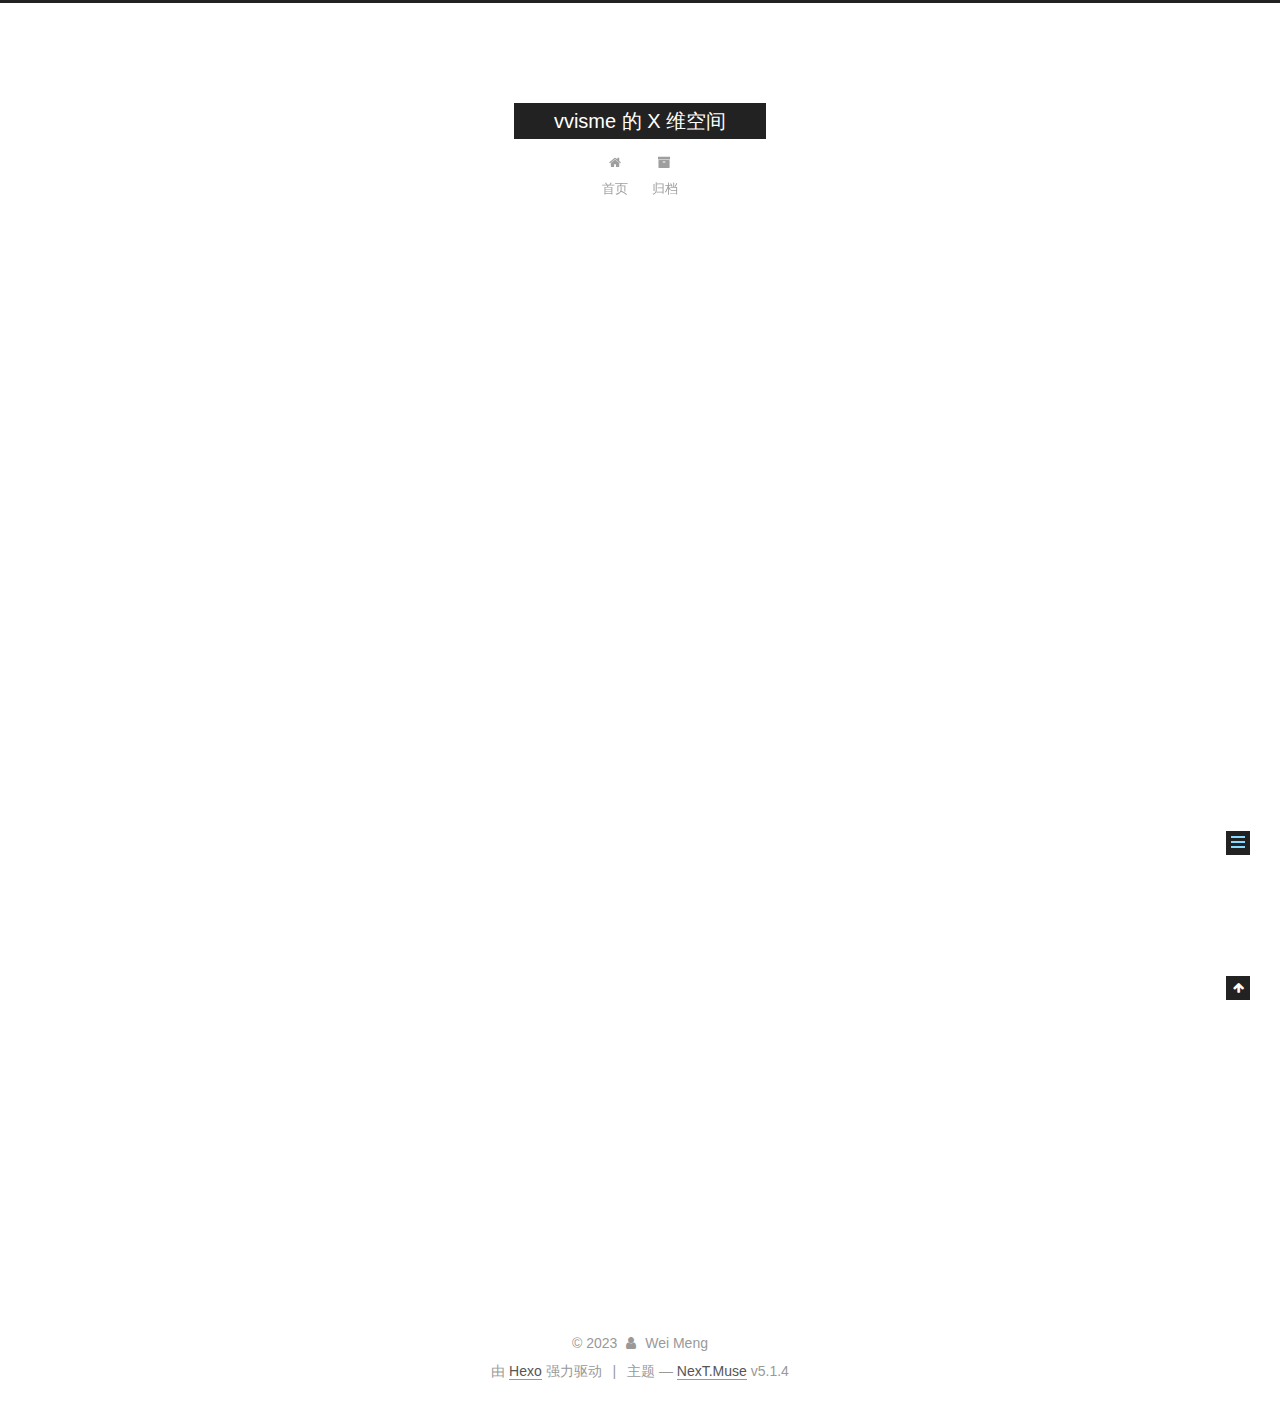
<file: 2023/08/18/hello-world/index.html>
<!DOCTYPE html>



  


<html class="theme-next muse use-motion" lang="zh-Hans">
<head>
  <meta charset="UTF-8"/>
<meta http-equiv="X-UA-Compatible" content="IE=edge" />
<meta name="viewport" content="width=device-width, initial-scale=1, maximum-scale=1"/>
<meta name="theme-color" content="#222">









<meta http-equiv="Cache-Control" content="no-transform" />
<meta http-equiv="Cache-Control" content="no-siteapp" />
















  
  
  <link href="/lib/fancybox/source/jquery.fancybox.css?v=2.1.5" rel="stylesheet" type="text/css" />







<link href="/lib/font-awesome/css/font-awesome.min.css?v=4.6.2" rel="stylesheet" type="text/css" />

<link href="/css/main.css?v=5.1.4" rel="stylesheet" type="text/css" />


  <link rel="apple-touch-icon" sizes="180x180" href="/images/apple-touch-icon-next.png?v=5.1.4">


  <link rel="icon" type="image/png" sizes="32x32" href="/images/favicon-32x32-next.png?v=5.1.4">


  <link rel="icon" type="image/png" sizes="16x16" href="/images/favicon-16x16-next.png?v=5.1.4">


  <link rel="mask-icon" href="/images/logo.svg?v=5.1.4" color="#222">





  <meta name="keywords" content="Hexo, NexT" />










<meta name="description" content="Welcome to Hexo! This is your very first post. Check documentation for more info. If you get any problems when using Hexo, you can find the answer in troubleshooting or you can ask me on GitHub. Quick">
<meta property="og:type" content="article">
<meta property="og:title" content="Hello World">
<meta property="og:url" content="http://example.com/2023/08/18/hello-world/index.html">
<meta property="og:site_name" content="vvisme 的 X 维空间">
<meta property="og:description" content="Welcome to Hexo! This is your very first post. Check documentation for more info. If you get any problems when using Hexo, you can find the answer in troubleshooting or you can ask me on GitHub. Quick">
<meta property="og:locale">
<meta property="article:published_time" content="2023-08-18T03:08:40.558Z">
<meta property="article:modified_time" content="2023-08-18T03:08:40.568Z">
<meta property="article:author" content="Wei Meng">
<meta name="twitter:card" content="summary">



<script type="text/javascript" id="hexo.configurations">
  var NexT = window.NexT || {};
  var CONFIG = {
    root: '',
    scheme: 'Muse',
    version: '5.1.4',
    sidebar: {"position":"left","display":"post","offset":12,"b2t":false,"scrollpercent":false,"onmobile":false},
    fancybox: true,
    tabs: true,
    motion: {"enable":true,"async":false,"transition":{"post_block":"fadeIn","post_header":"slideDownIn","post_body":"slideDownIn","coll_header":"slideLeftIn","sidebar":"slideUpIn"}},
    duoshuo: {
      userId: '0',
      author: '博主'
    },
    algolia: {
      applicationID: '',
      apiKey: '',
      indexName: '',
      hits: {"per_page":10},
      labels: {"input_placeholder":"Search for Posts","hits_empty":"We didn't find any results for the search: ${query}","hits_stats":"${hits} results found in ${time} ms"}
    }
  };
</script>



  <link rel="canonical" href="http://example.com/2023/08/18/hello-world/"/>





  <title>Hello World | vvisme 的 X 维空间</title>
  








<meta name="generator" content="Hexo 6.3.0"></head>

<body itemscope itemtype="http://schema.org/WebPage" lang="zh-Hans">

  
  
    
  

  <div class="container sidebar-position-left page-post-detail">
    <div class="headband"></div>

    <header id="header" class="header" itemscope itemtype="http://schema.org/WPHeader">
      <div class="header-inner"><div class="site-brand-wrapper">
  <div class="site-meta ">
    

    <div class="custom-logo-site-title">
      <a href="/"  class="brand" rel="start">
        <span class="logo-line-before"><i></i></span>
        <span class="site-title">vvisme 的 X 维空间</span>
        <span class="logo-line-after"><i></i></span>
      </a>
    </div>
      
        <p class="site-subtitle"></p>
      
  </div>

  <div class="site-nav-toggle">
    <button>
      <span class="btn-bar"></span>
      <span class="btn-bar"></span>
      <span class="btn-bar"></span>
    </button>
  </div>
</div>

<nav class="site-nav">
  

  
    <ul id="menu" class="menu">
      
        
        <li class="menu-item menu-item-home">
          <a href="/" rel="section">
            
              <i class="menu-item-icon fa fa-fw fa-home"></i> <br />
            
            首页
          </a>
        </li>
      
        
        <li class="menu-item menu-item-archives">
          <a href="/archives/" rel="section">
            
              <i class="menu-item-icon fa fa-fw fa-archive"></i> <br />
            
            归档
          </a>
        </li>
      

      
    </ul>
  

  
</nav>



 </div>
    </header>

    <main id="main" class="main">
      <div class="main-inner">
        <div class="content-wrap">
          <div id="content" class="content">
            

  <div id="posts" class="posts-expand">
    

  

  
  
  

  <article class="post post-type-normal" itemscope itemtype="http://schema.org/Article">
  
  
  
  <div class="post-block">
    <link itemprop="mainEntityOfPage" href="http://example.com/2023/08/18/hello-world/">

    <span hidden itemprop="author" itemscope itemtype="http://schema.org/Person">
      <meta itemprop="name" content="">
      <meta itemprop="description" content="">
      <meta itemprop="image" content="/images/avatar.gif">
    </span>

    <span hidden itemprop="publisher" itemscope itemtype="http://schema.org/Organization">
      <meta itemprop="name" content="vvisme 的 X 维空间">
    </span>

    
      <header class="post-header">

        
        
          <h1 class="post-title" itemprop="name headline">Hello World</h1>
        

        <div class="post-meta">
          <span class="post-time">
            
              <span class="post-meta-item-icon">
                <i class="fa fa-calendar-o"></i>
              </span>
              
                <span class="post-meta-item-text">发表于</span>
              
              <time title="创建于" itemprop="dateCreated datePublished" datetime="2023-08-18T11:08:40+08:00">
                2023-08-18
              </time>
            

            

            
          </span>

          

          
            
          

          
          

          

          

          

        </div>
      </header>
    

    
    
    
    <div class="post-body" itemprop="articleBody">

      
      

      
        <p>Welcome to <a target="_blank" rel="noopener" href="https://hexo.io/">Hexo</a>! This is your very first post. Check <a target="_blank" rel="noopener" href="https://hexo.io/docs/">documentation</a> for more info. If you get any problems when using Hexo, you can find the answer in <a target="_blank" rel="noopener" href="https://hexo.io/docs/troubleshooting.html">troubleshooting</a> or you can ask me on <a target="_blank" rel="noopener" href="https://github.com/hexojs/hexo/issues">GitHub</a>.</p>
<h2 id="Quick-Start"><a href="#Quick-Start" class="headerlink" title="Quick Start"></a>Quick Start</h2><h3 id="Create-a-new-post"><a href="#Create-a-new-post" class="headerlink" title="Create a new post"></a>Create a new post</h3><figure class="highlight bash"><table><tr><td class="gutter"><pre><span class="line">1</span><br></pre></td><td class="code"><pre><span class="line">$ hexo new <span class="string">&quot;My New Post&quot;</span></span><br></pre></td></tr></table></figure>

<p>More info: <a target="_blank" rel="noopener" href="https://hexo.io/docs/writing.html">Writing</a></p>
<h3 id="Run-server"><a href="#Run-server" class="headerlink" title="Run server"></a>Run server</h3><figure class="highlight bash"><table><tr><td class="gutter"><pre><span class="line">1</span><br></pre></td><td class="code"><pre><span class="line">$ hexo server</span><br></pre></td></tr></table></figure>

<p>More info: <a target="_blank" rel="noopener" href="https://hexo.io/docs/server.html">Server</a></p>
<h3 id="Generate-static-files"><a href="#Generate-static-files" class="headerlink" title="Generate static files"></a>Generate static files</h3><figure class="highlight bash"><table><tr><td class="gutter"><pre><span class="line">1</span><br></pre></td><td class="code"><pre><span class="line">$ hexo generate</span><br></pre></td></tr></table></figure>

<p>More info: <a target="_blank" rel="noopener" href="https://hexo.io/docs/generating.html">Generating</a></p>
<h3 id="Deploy-to-remote-sites"><a href="#Deploy-to-remote-sites" class="headerlink" title="Deploy to remote sites"></a>Deploy to remote sites</h3><figure class="highlight bash"><table><tr><td class="gutter"><pre><span class="line">1</span><br></pre></td><td class="code"><pre><span class="line">$ hexo deploy</span><br></pre></td></tr></table></figure>

<p>More info: <a target="_blank" rel="noopener" href="https://hexo.io/docs/one-command-deployment.html">Deployment</a></p>

      
    </div>
    
    
    

    

    

    

    <footer class="post-footer">
      

      
      
      

      

      
      
    </footer>
  </div>
  
  
  
  </article>



    <div class="post-spread">
      
    </div>
  </div>


          </div>
          


          

  



        </div>
        
          
  
  <div class="sidebar-toggle">
    <div class="sidebar-toggle-line-wrap">
      <span class="sidebar-toggle-line sidebar-toggle-line-first"></span>
      <span class="sidebar-toggle-line sidebar-toggle-line-middle"></span>
      <span class="sidebar-toggle-line sidebar-toggle-line-last"></span>
    </div>
  </div>

  <aside id="sidebar" class="sidebar">
    
    <div class="sidebar-inner">

      

      
        <ul class="sidebar-nav motion-element">
          <li class="sidebar-nav-toc sidebar-nav-active" data-target="post-toc-wrap">
            文章目录
          </li>
          <li class="sidebar-nav-overview" data-target="site-overview-wrap">
            站点概览
          </li>
        </ul>
      

      <section class="site-overview-wrap sidebar-panel">
        <div class="site-overview">
          <div class="site-author motion-element" itemprop="author" itemscope itemtype="http://schema.org/Person">
            
              <p class="site-author-name" itemprop="name"></p>
              <p class="site-description motion-element" itemprop="description"></p>
          </div>

          <nav class="site-state motion-element">

            
              <div class="site-state-item site-state-posts">
              
                <a href="/archives/%7C%7C%20archive">
              
                  <span class="site-state-item-count">1</span>
                  <span class="site-state-item-name">日志</span>
                </a>
              </div>
            

            

            

          </nav>

          

          

          
          

          
          

          

        </div>
      </section>

      
      <!--noindex-->
        <section class="post-toc-wrap motion-element sidebar-panel sidebar-panel-active">
          <div class="post-toc">

            
              
            

            
              <div class="post-toc-content"><ol class="nav"><li class="nav-item nav-level-2"><a class="nav-link" href="#Quick-Start"><span class="nav-number">1.</span> <span class="nav-text">Quick Start</span></a><ol class="nav-child"><li class="nav-item nav-level-3"><a class="nav-link" href="#Create-a-new-post"><span class="nav-number">1.1.</span> <span class="nav-text">Create a new post</span></a></li><li class="nav-item nav-level-3"><a class="nav-link" href="#Run-server"><span class="nav-number">1.2.</span> <span class="nav-text">Run server</span></a></li><li class="nav-item nav-level-3"><a class="nav-link" href="#Generate-static-files"><span class="nav-number">1.3.</span> <span class="nav-text">Generate static files</span></a></li><li class="nav-item nav-level-3"><a class="nav-link" href="#Deploy-to-remote-sites"><span class="nav-number">1.4.</span> <span class="nav-text">Deploy to remote sites</span></a></li></ol></li></ol></div>
            

          </div>
        </section>
      <!--/noindex-->
      

      

    </div>
  </aside>


        
      </div>
    </main>

    <footer id="footer" class="footer">
      <div class="footer-inner">
        <div class="copyright">&copy; <span itemprop="copyrightYear">2023</span>
  <span class="with-love">
    <i class="fa fa-user"></i>
  </span>
  <span class="author" itemprop="copyrightHolder">Wei Meng</span>

  
</div>


  <div class="powered-by">由 <a class="theme-link" target="_blank" href="https://hexo.io">Hexo</a> 强力驱动</div>



  <span class="post-meta-divider">|</span>



  <div class="theme-info">主题 &mdash; <a class="theme-link" target="_blank" href="https://github.com/iissnan/hexo-theme-next">NexT.Muse</a> v5.1.4</div>




        







        
      </div>
    </footer>

    
      <div class="back-to-top">
        <i class="fa fa-arrow-up"></i>
        
      </div>
    

    

  </div>

  

<script type="text/javascript">
  if (Object.prototype.toString.call(window.Promise) !== '[object Function]') {
    window.Promise = null;
  }
</script>









  












  
  
    <script type="text/javascript" src="/lib/jquery/index.js?v=2.1.3"></script>
  

  
  
    <script type="text/javascript" src="/lib/fastclick/lib/fastclick.min.js?v=1.0.6"></script>
  

  
  
    <script type="text/javascript" src="/lib/jquery_lazyload/jquery.lazyload.js?v=1.9.7"></script>
  

  
  
    <script type="text/javascript" src="/lib/velocity/velocity.min.js?v=1.2.1"></script>
  

  
  
    <script type="text/javascript" src="/lib/velocity/velocity.ui.min.js?v=1.2.1"></script>
  

  
  
    <script type="text/javascript" src="/lib/fancybox/source/jquery.fancybox.pack.js?v=2.1.5"></script>
  


  


  <script type="text/javascript" src="/js/src/utils.js?v=5.1.4"></script>

  <script type="text/javascript" src="/js/src/motion.js?v=5.1.4"></script>



  
  

  
  <script type="text/javascript" src="/js/src/scrollspy.js?v=5.1.4"></script>
<script type="text/javascript" src="/js/src/post-details.js?v=5.1.4"></script>



  


  <script type="text/javascript" src="/js/src/bootstrap.js?v=5.1.4"></script>



  


  




	





  





  












  





  

  

  

  
  

  

  

  

</body>
</html>
</file>
<file: css/main.css>
/* normalize.css v3.0.2 | MIT License | git.io/normalize */
html {
  font-family: sans-serif; /* 1 */
  -ms-text-size-adjust: 100%; /* 2 */
  -webkit-text-size-adjust: 100%; /* 2 */
}
body {
  margin: 0;
}
article,
aside,
details,
figcaption,
figure,
footer,
header,
hgroup,
main,
menu,
nav,
section,
summary {
  display: block;
}
audio,
canvas,
progress,
video {
  display: inline-block; /* 1 */
  vertical-align: baseline; /* 2 */
}
audio:not([controls]) {
  display: none;
  height: 0;
}
[hidden],
template {
  display: none;
}
a {
  background-color: transparent;
}
a:active,
a:hover {
  outline: 0;
}
abbr[title] {
  border-bottom: 1px dotted;
}
b,
strong {
  font-weight: bold;
}
dfn {
  font-style: italic;
}
h1 {
  font-size: 2em;
  margin: 0.67em 0;
}
mark {
  background: #ff0;
  color: #000;
}
small {
  font-size: 80%;
}
sub,
sup {
  font-size: 75%;
  line-height: 0;
  position: relative;
  vertical-align: baseline;
}
sup {
  top: -0.5em;
}
sub {
  bottom: -0.25em;
}
img {
  border: 0;
}
svg:not(:root) {
  overflow: hidden;
}
figure {
  margin: 1em 40px;
}
hr {
  -moz-box-sizing: content-box;
  box-sizing: content-box;
  height: 0;
}
pre {
  overflow: auto;
}
code,
kbd,
pre,
samp {
  font-family: monospace, monospace;
  font-size: 1em;
}
button,
input,
optgroup,
select,
textarea {
  color: inherit; /* 1 */
  font: inherit; /* 2 */
  margin: 0; /* 3 */
}
button {
  overflow: visible;
}
button,
select {
  text-transform: none;
}
button,
html input[type="button"],
input[type="reset"],
input[type="submit"] {
  -webkit-appearance: button; /* 2 */
  cursor: pointer; /* 3 */
}
button[disabled],
html input[disabled] {
  cursor: default;
}
button::-moz-focus-inner,
input::-moz-focus-inner {
  border: 0;
  padding: 0;
}
input {
  line-height: normal;
}
input[type="checkbox"],
input[type="radio"] {
  box-sizing: border-box; /* 1 */
  padding: 0; /* 2 */
}
input[type="number"]::-webkit-inner-spin-button,
input[type="number"]::-webkit-outer-spin-button {
  height: auto;
}
input[type="search"] {
  -webkit-appearance: textfield; /* 1 */
  -moz-box-sizing: content-box;
  -webkit-box-sizing: content-box; /* 2 */
  box-sizing: content-box;
}
input[type="search"]::-webkit-search-cancel-button,
input[type="search"]::-webkit-search-decoration {
  -webkit-appearance: none;
}
fieldset {
  border: 1px solid #c0c0c0;
  margin: 0 2px;
  padding: 0.35em 0.625em 0.75em;
}
legend {
  border: 0; /* 1 */
  padding: 0; /* 2 */
}
textarea {
  overflow: auto;
}
optgroup {
  font-weight: bold;
}
table {
  border-collapse: collapse;
  border-spacing: 0;
}
td,
th {
  padding: 0;
}
::selection {
  background: #262a30;
  color: #fff;
}
body {
  position: relative;
  font-family: 'Lato', "PingFang SC", "Microsoft YaHei", sans-serif;
  font-size: 14px;
  line-height: 2;
  color: #555;
  background: #fff;
}
@media (max-width: 767px) {
  body {
    padding-right: 0 !important;
  }
}
@media (min-width: 768px) and (max-width: 991px) {
  body {
    padding-right: 0 !important;
  }
}
@media (min-width: 1600px) {
  body {
    font-size: 16px;
  }
}
h1,
h2,
h3,
h4,
h5,
h6 {
  margin: 0;
  padding: 0;
  font-weight: bold;
  line-height: 1.5;
  font-family: 'Lato', "PingFang SC", "Microsoft YaHei", sans-serif;
}
h2,
h3,
h4,
h5,
h6 {
  margin: 20px 0 15px;
}
h1 {
  font-size: 22px;
}
@media (max-width: 767px) {
  h1 {
    font-size: 18px;
  }
}
h2 {
  font-size: 20px;
}
@media (max-width: 767px) {
  h2 {
    font-size: 16px;
  }
}
h3 {
  font-size: 18px;
}
@media (max-width: 767px) {
  h3 {
    font-size: 14px;
  }
}
h4 {
  font-size: 16px;
}
@media (max-width: 767px) {
  h4 {
    font-size: 12px;
  }
}
h5 {
  font-size: 14px;
}
@media (max-width: 767px) {
  h5 {
    font-size: 10px;
  }
}
h6 {
  font-size: 12px;
}
@media (max-width: 767px) {
  h6 {
    font-size: 8px;
  }
}
p {
  margin: 0 0 20px 0;
}
a {
  color: #555;
  text-decoration: none;
  outline: none;
  border-bottom: 1px solid #999;
  word-wrap: break-word;
}
a:hover {
  color: #222;
  border-bottom-color: #222;
}
blockquote {
  margin: 0;
  padding: 0;
}
img {
  display: block;
  margin: auto;
  max-width: 100%;
  height: auto;
}
hr {
  margin: 40px 0;
  height: 3px;
  border: none;
  background-color: #ddd;
  background-image: repeating-linear-gradient(-45deg, #fff, #fff 4px, transparent 4px, transparent 8px);
}
blockquote {
  padding: 0 15px;
  color: #666;
  border-left: 4px solid #ddd;
}
blockquote cite::before {
  content: "-";
  padding: 0 5px;
}
dt {
  font-weight: 700;
}
dd {
  margin: 0;
  padding: 0;
}
kbd {
  border: 1px solid #ccc;
  border-radius: 0.2em;
  box-shadow: 0.1em 0.1em 0.2em rgba(0,0,0,0.1);
  background-color: #f9f9f9;
  font-family: inherit;
  background-image: -webkit-linear-gradient(top, #eee, #fff, #eee);
  padding: 0.1em 0.3em;
  white-space: nowrap;
}
.text-left {
  text-align: left;
}
.text-center {
  text-align: center;
}
.text-right {
  text-align: right;
}
.text-justify {
  text-align: justify;
}
.text-nowrap {
  white-space: nowrap;
}
.text-lowercase {
  text-transform: lowercase;
}
.text-uppercase {
  text-transform: uppercase;
}
.text-capitalize {
  text-transform: capitalize;
}
.center-block {
  display: block;
  margin-left: auto;
  margin-right: auto;
}
.clearfix:before,
.clearfix:after {
  content: " ";
  display: table;
}
.clearfix:after {
  clear: both;
}
.pullquote {
  width: 45%;
}
.pullquote.left {
  float: left;
  margin-left: 5px;
  margin-right: 10px;
}
.pullquote.right {
  float: right;
  margin-left: 10px;
  margin-right: 5px;
}
.affix.affix.affix {
  position: fixed;
}
.translation {
  margin-top: -20px;
  font-size: 14px;
  color: #999;
}
.scrollbar-measure {
  width: 100px;
  height: 100px;
  overflow: scroll;
  position: absolute;
  top: -9999px;
}
.use-motion .motion-element {
  opacity: 0;
}
table {
  margin: 20px 0;
  width: 100%;
  border-collapse: collapse;
  border-spacing: 0;
  border: 1px solid #ddd;
  font-size: 14px;
  table-layout: fixed;
  word-wrap: break-all;
}
table>tbody>tr:nth-of-type(odd) {
  background-color: #f9f9f9;
}
table>tbody>tr:hover {
  background-color: #f5f5f5;
}
caption,
th,
td {
  padding: 8px;
  text-align: left;
  vertical-align: middle;
  font-weight: normal;
}
th,
td {
  border-bottom: 3px solid #ddd;
  border-right: 1px solid #eee;
}
th {
  padding-bottom: 10px;
  font-weight: 700;
}
td {
  border-bottom-width: 1px;
}
html,
body {
  height: 100%;
}
.container {
  position: relative;
  min-height: 100%;
}
.header-inner {
  margin: 0 auto;
  padding: 100px 0 70px;
  width: 700px;
}
@media (min-width: 1600px) {
  .container .header-inner {
    width: 900px;
  }
}
.main {
  padding-bottom: 150px;
}
.main-inner {
  margin: 0 auto;
  width: 700px;
}
@media (min-width: 1600px) {
  .container .main-inner {
    width: 900px;
  }
}
.footer {
  position: absolute;
  left: 0;
  bottom: 0;
  width: 100%;
  min-height: 50px;
}
.footer-inner {
  box-sizing: border-box;
  margin: 20px auto;
  width: 700px;
}
@media (min-width: 1600px) {
  .container .footer-inner {
    width: 900px;
  }
}
pre,
.highlight {
  overflow: auto;
  margin: 20px 0;
  padding: 0;
  font-size: 13px;
  color: #4d4d4c;
  background: #f7f7f7;
  line-height: 1.6;
}
pre,
code {
  font-family: consolas, Menlo, "PingFang SC", "Microsoft YaHei", monospace;
}
code {
  padding: 2px 4px;
  word-wrap: break-word;
  color: #555;
  background: #eee;
  border-radius: 3px;
  font-size: 13px;
}
pre {
  padding: 10px;
}
pre code {
  padding: 0;
  color: #4d4d4c;
  background: none;
  text-shadow: none;
}
.highlight {
  border-radius: 1px;
}
.highlight pre {
  border: none;
  margin: 0;
  padding: 10px 0;
}
.highlight table {
  margin: 0;
  width: auto;
  border: none;
}
.highlight td {
  border: none;
  padding: 0;
}
.highlight figcaption {
  font-size: 1em;
  color: #4d4d4c;
  line-height: 1em;
  margin-bottom: 1em;
}
.highlight figcaption:before,
.highlight figcaption:after {
  content: " ";
  display: table;
}
.highlight figcaption:after {
  clear: both;
}
.highlight figcaption a {
  float: right;
  color: #4d4d4c;
}
.highlight figcaption a:hover {
  border-bottom-color: #4d4d4c;
}
.highlight .gutter pre {
  padding-left: 10px;
  padding-right: 10px;
  color: #869194;
  text-align: right;
  background-color: #eff2f3;
}
.highlight .code pre {
  width: 100%;
  padding-left: 10px;
  padding-right: 10px;
  background-color: #f7f7f7;
}
.highlight .line {
  height: 20px;
}
.gutter {
  -webkit-user-select: none;
  -moz-user-select: none;
  -ms-user-select: none;
  user-select: none;
}
.gist table {
  width: auto;
}
.gist table td {
  border: none;
}
pre .deletion {
  background: #fdd;
}
pre .addition {
  background: #dfd;
}
pre .meta {
  color: #8959a8;
}
pre .comment {
  color: #8e908c;
}
pre .variable,
pre .attribute,
pre .tag,
pre .regexp,
pre .ruby .constant,
pre .xml .tag .title,
pre .xml .pi,
pre .xml .doctype,
pre .html .doctype,
pre .css .id,
pre .css .class,
pre .css .pseudo {
  color: #c82829;
}
pre .number,
pre .preprocessor,
pre .built_in,
pre .literal,
pre .params,
pre .constant,
pre .command {
  color: #f5871f;
}
pre .ruby .class .title,
pre .css .rules .attribute,
pre .string,
pre .value,
pre .inheritance,
pre .header,
pre .ruby .symbol,
pre .xml .cdata,
pre .special,
pre .number,
pre .formula {
  color: #718c00;
}
pre .title,
pre .css .hexcolor {
  color: #3e999f;
}
pre .function,
pre .python .decorator,
pre .python .title,
pre .ruby .function .title,
pre .ruby .title .keyword,
pre .perl .sub,
pre .javascript .title,
pre .coffeescript .title {
  color: #4271ae;
}
pre .keyword,
pre .javascript .function {
  color: #8959a8;
}
.full-image.full-image.full-image.full-image {
  border: none;
  max-width: 100%;
  width: auto;
  margin: 20px auto 25px;
}
@media (min-width: 992px) {
  .full-image.full-image.full-image.full-image {
    max-width: none;
    width: 110%;
    margin: 25px -5%;
  }
}
.blockquote-center,
.page-home .post-type-quote blockquote,
.page-post-detail .post-type-quote blockquote {
  position: relative;
  margin: 40px 0;
  padding: 0;
  border-left: none;
  text-align: center;
}
.blockquote-center::before,
.page-home .post-type-quote blockquote::before,
.page-post-detail .post-type-quote blockquote::before,
.blockquote-center::after,
.page-home .post-type-quote blockquote::after,
.page-post-detail .post-type-quote blockquote::after {
  position: absolute;
  content: ' ';
  display: block;
  width: 100%;
  height: 24px;
  opacity: 0.2;
  background-repeat: no-repeat;
  background-position: 0 -6px;
  background-size: 22px 22px;
}
.blockquote-center::before,
.page-home .post-type-quote blockquote::before,
.page-post-detail .post-type-quote blockquote::before {
  top: -20px;
  background-image: url("../images/quote-l.svg");
  border-top: 1px solid #ccc;
}
.blockquote-center::after,
.page-home .post-type-quote blockquote::after,
.page-post-detail .post-type-quote blockquote::after {
  bottom: -20px;
  background-image: url("../images/quote-r.svg");
  border-bottom: 1px solid #ccc;
  background-position: 100% 8px;
}
.blockquote-center p,
.page-home .post-type-quote blockquote p,
.page-post-detail .post-type-quote blockquote p,
.blockquote-center div,
.page-home .post-type-quote blockquote div,
.page-post-detail .post-type-quote blockquote div {
  text-align: center;
}
.post .post-body .group-picture img {
  box-sizing: border-box;
  padding: 0 3px;
  border: none;
}
.post .group-picture-row {
  overflow: hidden;
  margin-top: 6px;
}
.post .group-picture-row:first-child {
  margin-top: 0;
}
.post .group-picture-column {
  float: left;
}
.page-post-detail .post-body .group-picture-column {
  float: none;
  margin-top: 10px;
  width: auto !important;
}
.page-post-detail .post-body .group-picture-column img {
  margin: 0 auto;
}
.page-archive .group-picture-container {
  overflow: hidden;
}
.page-archive .group-picture-row {
  float: left;
}
.page-archive .group-picture-row:first-child {
  margin-top: 6px;
}
.page-archive .group-picture-column {
  max-width: 150px;
  max-height: 150px;
}
.post-body .note {
  position: relative;
  padding: 15px;
  margin-bottom: 20px;
  border: 1px solid #eee;
  border-left-width: 5px;
  border-radius: 3px;
}
.post-body .note h2,
.post-body .note h3,
.post-body .note h4,
.post-body .note h5,
.post-body .note h6 {
  margin-top: 0;
  margin-bottom: 0;
  border-bottom: initial;
  padding-top: 0 !important;
}
.post-body .note p:first-child,
.post-body .note ul:first-child,
.post-body .note ol:first-child,
.post-body .note table:first-child,
.post-body .note pre:first-child,
.post-body .note blockquote:first-child {
  margin-top: 0;
}
.post-body .note p:last-child,
.post-body .note ul:last-child,
.post-body .note ol:last-child,
.post-body .note table:last-child,
.post-body .note pre:last-child,
.post-body .note blockquote:last-child {
  margin-bottom: 0;
}
.post-body .note.default {
  border-left-color: #777;
}
.post-body .note.default h2,
.post-body .note.default h3,
.post-body .note.default h4,
.post-body .note.default h5,
.post-body .note.default h6 {
  color: #777;
}
.post-body .note.primary {
  border-left-color: #6f42c1;
}
.post-body .note.primary h2,
.post-body .note.primary h3,
.post-body .note.primary h4,
.post-body .note.primary h5,
.post-body .note.primary h6 {
  color: #6f42c1;
}
.post-body .note.info {
  border-left-color: #428bca;
}
.post-body .note.info h2,
.post-body .note.info h3,
.post-body .note.info h4,
.post-body .note.info h5,
.post-body .note.info h6 {
  color: #428bca;
}
.post-body .note.success {
  border-left-color: #5cb85c;
}
.post-body .note.success h2,
.post-body .note.success h3,
.post-body .note.success h4,
.post-body .note.success h5,
.post-body .note.success h6 {
  color: #5cb85c;
}
.post-body .note.warning {
  border-left-color: #f0ad4e;
}
.post-body .note.warning h2,
.post-body .note.warning h3,
.post-body .note.warning h4,
.post-body .note.warning h5,
.post-body .note.warning h6 {
  color: #f0ad4e;
}
.post-body .note.danger {
  border-left-color: #d9534f;
}
.post-body .note.danger h2,
.post-body .note.danger h3,
.post-body .note.danger h4,
.post-body .note.danger h5,
.post-body .note.danger h6 {
  color: #d9534f;
}
.post-body .label {
  display: inline;
  padding: 0 2px;
  white-space: nowrap;
}
.post-body .label.default {
  background-color: #f0f0f0;
}
.post-body .label.primary {
  background-color: #efe6f7;
}
.post-body .label.info {
  background-color: #e5f2f8;
}
.post-body .label.success {
  background-color: #e7f4e9;
}
.post-body .label.warning {
  background-color: #fcf6e1;
}
.post-body .label.danger {
  background-color: #fae8eb;
}
.post-body .tabs {
  position: relative;
  display: block;
  margin-bottom: 20px;
  padding-top: 10px;
}
.post-body .tabs ul.nav-tabs {
  margin: 0;
  padding: 0;
  display: flex;
  margin-bottom: -1px;
}
@media (max-width: 413px) {
  .post-body .tabs ul.nav-tabs {
    display: block;
    margin-bottom: 5px;
  }
}
.post-body .tabs ul.nav-tabs li.tab {
  list-style-type: none !important;
  margin: 0 0.25em 0 0;
  border-top: 3px solid transparent;
  border-left: 1px solid transparent;
  border-right: 1px solid transparent;
}
@media (max-width: 413px) {
  .post-body .tabs ul.nav-tabs li.tab {
    margin: initial;
    border-top: 1px solid transparent;
    border-left: 3px solid transparent;
    border-right: 1px solid transparent;
    border-bottom: 1px solid transparent;
  }
}
.post-body .tabs ul.nav-tabs li.tab a {
  outline: 0;
  border-bottom: initial;
  display: block;
  line-height: 1.8em;
  padding: 0.25em 0.75em;
  transition-duration: 0.2s;
  transition-timing-function: ease-out;
  transition-delay: 0s;
}
.post-body .tabs ul.nav-tabs li.tab a i {
  width: 1.285714285714286em;
}
.post-body .tabs ul.nav-tabs li.tab.active {
  border-top: 3px solid #fc6423;
  border-left: 1px solid #ddd;
  border-right: 1px solid #ddd;
  background-color: #fff;
}
@media (max-width: 413px) {
  .post-body .tabs ul.nav-tabs li.tab.active {
    border-top: 1px solid #ddd;
    border-left: 3px solid #fc6423;
    border-right: 1px solid #ddd;
    border-bottom: 1px solid #ddd;
  }
}
.post-body .tabs ul.nav-tabs li.tab.active a {
  cursor: default;
  color: #555;
}
.post-body .tabs .tab-content {
  background-color: #fff;
}
.post-body .tabs .tab-content .tab-pane {
  border: 1px solid #ddd;
  padding: 20px 20px 0 20px;
}
.post-body .tabs .tab-content .tab-pane:not(.active) {
  display: none !important;
}
.post-body .tabs .tab-content .tab-pane.active {
  display: block !important;
}
.btn {
  display: inline-block;
  padding: 0 20px;
  font-size: 14px;
  color: #fff;
  background: #222;
  border: 2px solid #222;
  text-decoration: none;
  border-radius: 0;
  transition-property: background-color;
  transition-duration: 0.2s;
  transition-timing-function: ease-in-out;
  transition-delay: 0s;
  line-height: 2;
}
.btn:hover {
  border-color: #222;
  color: #222;
  background: #fff;
}
.btn +.btn {
  margin: 0 0 8px 8px;
}
.btn .fa-fw {
  width: 1.285714285714286em;
  text-align: left;
}
.btn-bar {
  display: block;
  width: 22px;
  height: 2px;
  background: #555;
  border-radius: 1px;
}
.btn-bar+.btn-bar {
  margin-top: 4px;
}
.pagination {
  margin: 120px 0 40px;
  text-align: center;
  border-top: 1px solid #eee;
}
.page-number-basic,
.pagination .prev,
.pagination .next,
.pagination .page-number,
.pagination .space {
  display: inline-block;
  position: relative;
  top: -1px;
  margin: 0 10px;
  padding: 0 11px;
}
@media (max-width: 767px) {
  .page-number-basic,
  .pagination .prev,
  .pagination .next,
  .pagination .page-number,
  .pagination .space {
    margin: 0 5px;
  }
}
.pagination .prev,
.pagination .next,
.pagination .page-number {
  border-bottom: 0;
  border-top: 1px solid #eee;
  transition-property: border-color;
  transition-duration: 0.2s;
  transition-timing-function: ease-in-out;
  transition-delay: 0s;
}
.pagination .prev:hover,
.pagination .next:hover,
.pagination .page-number:hover {
  border-top-color: #222;
}
.pagination .space {
  padding: 0;
  margin: 0;
}
.pagination .prev {
  margin-left: 0;
}
.pagination .next {
  margin-right: 0;
}
.pagination .page-number.current {
  color: #fff;
  background: #ccc;
  border-top-color: #ccc;
}
@media (max-width: 767px) {
  .pagination {
    border-top: none;
  }
  .pagination .prev,
  .pagination .next,
  .pagination .page-number {
    margin-bottom: 10px;
    border-top: 0;
    border-bottom: 1px solid #eee;
    padding: 0 10px;
  }
  .pagination .prev:hover,
  .pagination .next:hover,
  .pagination .page-number:hover {
    border-bottom-color: #222;
  }
}
.comments {
  margin: 60px 20px 0;
}
.tag-cloud {
  text-align: center;
}
.tag-cloud a {
  display: inline-block;
  margin: 10px;
}
.back-to-top {
  box-sizing: border-box;
  position: fixed;
  bottom: -100px;
  right: 30px;
  z-index: 1050;
  padding: 0 6px;
  width: 24px;
  background: #222;
  font-size: 12px;
  opacity: 1;
  color: #fff;
  cursor: pointer;
  text-align: center;
  -webkit-transform: translateZ(0);
  transition-property: bottom;
  transition-duration: 0.2s;
  transition-timing-function: ease-in-out;
  transition-delay: 0s;
}
@media (min-width: 768px) and (max-width: 991px) {
  .back-to-top {
    display: none !important;
  }
}
@media (max-width: 767px) {
  .back-to-top {
    display: none !important;
  }
}
.back-to-top.back-to-top-on {
  bottom: 19px;
}
.header {
  background: transparent;
}
.header-inner {
  position: relative;
}
.headband {
  height: 3px;
  background: #222;
}
.site-meta {
  margin: 0;
  text-align: center;
}
@media (max-width: 767px) {
  .site-meta {
    text-align: center;
  }
}
.brand {
  position: relative;
  display: inline-block;
  padding: 0 40px;
  color: #fff;
  background: #222;
  border-bottom: none;
}
.brand:hover {
  color: #fff;
}
.logo {
  display: inline-block;
  margin-right: 5px;
  line-height: 36px;
  vertical-align: top;
}
.site-title {
  display: inline-block;
  vertical-align: top;
  line-height: 36px;
  font-size: 20px;
  font-weight: normal;
  font-family: 'Lato', "PingFang SC", "Microsoft YaHei", sans-serif;
}
.site-subtitle {
  margin-top: 10px;
  font-size: 13px;
  color: #999;
}
.use-motion .brand {
  opacity: 0;
}
.use-motion .logo,
.use-motion .site-title,
.use-motion .site-subtitle {
  opacity: 0;
  position: relative;
  top: -10px;
}
.site-nav-toggle {
  display: none;
  position: absolute;
  top: 10px;
  left: 10px;
}
@media (max-width: 767px) {
  .site-nav-toggle {
    display: block;
  }
}
.site-nav-toggle button {
  margin-top: 2px;
  padding: 9px 10px;
  background: transparent;
  border: none;
}
@media (max-width: 767px) {
  .site-nav {
    display: none;
    margin: 0 -10px;
    padding: 0 10px;
    clear: both;
    border-top: 1px solid #ddd;
  }
}
@media (min-width: 768px) and (max-width: 991px) {
  .site-nav {
    display: block !important;
  }
}
@media (min-width: 992px) {
  .site-nav {
    display: block !important;
  }
}
.menu {
  margin-top: 20px;
  padding-left: 0;
  text-align: center;
}
.menu .menu-item {
  display: inline-block;
  margin: 0 10px;
  list-style: none;
}
@media screen and (max-width: 767px) {
  .menu .menu-item {
    margin-top: 10px;
  }
}
.menu .menu-item a {
  display: block;
  font-size: 13px;
  line-height: inherit;
  border-bottom: 1px solid transparent;
  transition-property: border-color;
  transition-duration: 0.2s;
  transition-timing-function: ease-in-out;
  transition-delay: 0s;
}
.menu .menu-item a:hover {
  border-bottom-color: #222;
}
.menu .menu-item .fa {
  margin-right: 5px;
}
.use-motion .menu-item {
  opacity: 0;
}
.post-body {
  font-family: 'Lato', "PingFang SC", "Microsoft YaHei", sans-serif;
}
@media (max-width: 767px) {
  .post-body {
    word-break: break-word;
  }
}
.post-body .fancybox img {
  display: block !important;
  margin: 0 auto;
  cursor: pointer;
  cursor: zoom-in;
  cursor: -webkit-zoom-in;
}
.post-body .image-caption,
.post-body .figure .caption {
  margin: -20px auto 15px;
  text-align: center;
  font-size: 14px;
  color: #999;
  font-weight: bold;
  line-height: 1;
}
.post-sticky-flag {
  display: inline-block;
  font-size: 16px;
  -ms-transform: rotate(30deg);
  -webkit-transform: rotate(30deg);
  -moz-transform: rotate(30deg);
  -ms-transform: rotate(30deg);
  -o-transform: rotate(30deg);
  transform: rotate(30deg);
}
.use-motion .post-block,
.use-motion .pagination,
.use-motion .comments {
  opacity: 0;
}
.use-motion .post-header {
  opacity: 0;
}
.use-motion .post-body {
  opacity: 0;
}
.use-motion .collection-title {
  opacity: 0;
}
.posts-expand {
  padding-top: 40px;
}
@media (max-width: 767px) {
  .posts-expand {
    margin: 0 20px;
  }
  .post-body pre .gutter pre {
    padding-right: 10px;
  }
  .post-body .highlight {
    margin-left: 0px;
    margin-right: 0px;
    padding: 0;
  }
  .post-body .highlight .gutter pre {
    padding-right: 10px;
  }
}
@media (min-width: 992px) {
  .posts-expand .post-body {
    text-align: justify;
  }
}
.posts-expand .post-body h2,
.posts-expand .post-body h3,
.posts-expand .post-body h4,
.posts-expand .post-body h5,
.posts-expand .post-body h6 {
  padding-top: 10px;
}
.posts-expand .post-body h2 .header-anchor,
.posts-expand .post-body h3 .header-anchor,
.posts-expand .post-body h4 .header-anchor,
.posts-expand .post-body h5 .header-anchor,
.posts-expand .post-body h6 .header-anchor {
  float: right;
  margin-left: 10px;
  color: #ccc;
  border-bottom-style: none;
  visibility: hidden;
}
.posts-expand .post-body h2 .header-anchor:hover,
.posts-expand .post-body h3 .header-anchor:hover,
.posts-expand .post-body h4 .header-anchor:hover,
.posts-expand .post-body h5 .header-anchor:hover,
.posts-expand .post-body h6 .header-anchor:hover {
  color: inherit;
}
.posts-expand .post-body h2:hover .header-anchor,
.posts-expand .post-body h3:hover .header-anchor,
.posts-expand .post-body h4:hover .header-anchor,
.posts-expand .post-body h5:hover .header-anchor,
.posts-expand .post-body h6:hover .header-anchor {
  visibility: visible;
}
.posts-expand .post-body ul li {
  list-style: circle;
}
.posts-expand .post-body img {
  box-sizing: border-box;
  margin: auto;
  padding: 3px;
  border: 1px solid #ddd;
}
.posts-expand .post-body .fancybox img {
  margin: 0 auto 25px;
}
@media (max-width: 767px) {
  .posts-collapse {
    margin: 0 20px;
  }
  .posts-collapse .post-title,
  .posts-collapse .post-meta {
    display: block;
    width: auto;
    text-align: left;
  }
}
.posts-collapse {
  position: relative;
  z-index: 1010;
  margin-left: 55px;
}
.posts-collapse::after {
  content: " ";
  position: absolute;
  top: 20px;
  left: 0;
  margin-left: -2px;
  width: 4px;
  height: 100%;
  background: #f5f5f5;
  z-index: -1;
}
@media (max-width: 767px) {
  .posts-collapse {
    margin: 0 20px;
  }
}
.posts-collapse .collection-title {
  position: relative;
  margin: 60px 0;
}
.posts-collapse .collection-title h1,
.posts-collapse .collection-title h2 {
  margin-left: 20px;
}
.posts-collapse .collection-title small {
  color: #bbb;
  margin-left: 5px;
}
.posts-collapse .collection-title::before {
  content: " ";
  position: absolute;
  left: 0;
  top: 50%;
  margin-left: -4px;
  margin-top: -4px;
  width: 8px;
  height: 8px;
  background: #bbb;
  border-radius: 50%;
}
.posts-collapse .post {
  margin: 30px 0;
}
.posts-collapse .post-header {
  position: relative;
  transition-duration: 0.2s;
  transition-timing-function: ease-in-out;
  transition-delay: 0s;
  transition-property: border;
  border-bottom: 1px dashed #ccc;
}
.posts-collapse .post-header::before {
  content: " ";
  position: absolute;
  left: 0;
  top: 12px;
  width: 6px;
  height: 6px;
  margin-left: -4px;
  background: #bbb;
  border-radius: 50%;
  border: 1px solid #fff;
  transition-duration: 0.2s;
  transition-timing-function: ease-in-out;
  transition-delay: 0s;
  transition-property: background;
}
.posts-collapse .post-header:hover {
  border-bottom-color: #666;
}
.posts-collapse .post-header:hover::before {
  background: #222;
}
.posts-collapse .post-meta {
  position: absolute;
  font-size: 12px;
  left: 20px;
  top: 5px;
}
.posts-collapse .post-comments-count {
  display: none;
}
.posts-collapse .post-title {
  margin-left: 60px;
  font-size: 16px;
  font-weight: normal;
  line-height: inherit;
}
.posts-collapse .post-title::after {
  margin-left: 3px;
  opacity: 0.6;
}
.posts-collapse .post-title a {
  color: #666;
  border-bottom: none;
}
.page-home .post-type-quote .post-header,
.page-post-detail .post-type-quote .post-header,
.page-home .post-type-quote .post-tags,
.page-post-detail .post-type-quote .post-tags {
  display: none;
}
.posts-expand .post-title {
  text-align: center;
  word-break: break-word;
  font-weight: 400;
}
.posts-expand .post-title-link {
  display: inline-block;
  position: relative;
  color: #555;
  border-bottom: none;
  line-height: 1.2;
  vertical-align: top;
}
.posts-expand .post-title-link::before {
  content: "";
  position: absolute;
  width: 100%;
  height: 2px;
  bottom: 0;
  left: 0;
  background-color: #000;
  visibility: hidden;
  -webkit-transform: scaleX(0);
  -moz-transform: scaleX(0);
  -ms-transform: scaleX(0);
  -o-transform: scaleX(0);
  transform: scaleX(0);
  transition-duration: 0.2s;
  transition-timing-function: ease-in-out;
  transition-delay: 0s;
}
.posts-expand .post-title-link:hover::before {
  visibility: visible;
  -webkit-transform: scaleX(1);
  -moz-transform: scaleX(1);
  -ms-transform: scaleX(1);
  -o-transform: scaleX(1);
  transform: scaleX(1);
}
.posts-expand .post-title-link .fa {
  font-size: 16px;
}
.posts-expand .post-meta {
  margin: 3px 0 60px 0;
  color: #999;
  font-family: 'Lato', "PingFang SC", "Microsoft YaHei", sans-serif;
  font-size: 12px;
  text-align: center;
}
.posts-expand .post-meta .post-category-list {
  display: inline-block;
  margin: 0;
  padding: 3px;
}
.posts-expand .post-meta .post-category-list-link {
  color: #999;
}
.posts-expand .post-meta .post-description {
  font-size: 14px;
  margin-top: 2px;
}
.post-meta-divider {
  margin: 0 0.5em;
}
.post-meta-item-icon {
  margin-right: 3px;
}
@media (min-width: 768px) and (max-width: 991px) {
  .post-meta-item-icon {
    display: inline-block;
  }
}
@media (max-width: 767px) {
  .post-meta-item-icon {
    display: inline-block;
  }
}
@media (min-width: 768px) and (max-width: 991px) {
  .post-meta-item-text {
    display: none;
  }
}
@media (max-width: 767px) {
  .post-meta-item-text {
    display: none;
  }
}
@media (max-width: 767px) {
  .posts-expand .post-comments-count {
    display: none;
  }
}
.post-button {
  margin-top: 40px;
}
.posts-expand .post-tags {
  margin-top: 40px;
  text-align: center;
}
.posts-expand .post-tags a {
  display: inline-block;
  margin-right: 10px;
  font-size: 13px;
}
.post-nav {
  display: table;
  margin-top: 15px;
  width: 100%;
  border-top: 1px solid #eee;
}
.post-nav-divider {
  display: table-cell;
  width: 10%;
}
.post-nav-item {
  display: table-cell;
  padding: 10px 0 0 0;
  width: 45%;
  vertical-align: top;
}
.post-nav-item a {
  position: relative;
  display: block;
  line-height: 25px;
  font-size: 14px;
  color: #555;
  border-bottom: none;
}
.post-nav-item a:hover {
  color: #222;
  border-bottom: none;
}
.post-nav-item a:active {
  top: 2px;
}
.post-nav-item .fa {
  position: absolute;
  top: 8px;
  left: 0;
  font-size: 12px;
}
.post-nav-next a {
  padding-left: 15px;
}
.post-nav-prev {
  text-align: right;
}
.post-nav-prev a {
  padding-right: 15px;
}
.post-nav-prev .fa {
  right: 0;
  left: auto;
}
.posts-expand .post-eof {
  display: block;
  margin: 80px auto 60px;
  width: 8%;
  height: 1px;
  background: #ccc;
  text-align: center;
}
.post:last-child .post-eof.post-eof.post-eof {
  display: none;
}
.post-gallery {
  display: table;
  table-layout: fixed;
  width: 100%;
  border-collapse: separate;
}
.post-gallery-row {
  display: table-row;
}
.post-gallery .post-gallery-img {
  display: table-cell;
  text-align: center;
  vertical-align: middle;
  border: none;
}
.post-gallery .post-gallery-img img {
  max-width: 100%;
  max-height: 100%;
  border: none;
}
.fancybox-close,
.fancybox-close:hover {
  border: none;
}
.rtl.post-body p,
.rtl.post-body a,
.rtl.post-body h1,
.rtl.post-body h2,
.rtl.post-body h3,
.rtl.post-body h4,
.rtl.post-body h5,
.rtl.post-body h6,
.rtl.post-body li,
.rtl.post-body ul,
.rtl.post-body ol {
  direction: rtl;
  font-family: UKIJ Ekran;
}
.rtl.post-title {
  font-family: UKIJ Ekran;
}
.sidebar {
  position: fixed;
  right: 0;
  top: 0;
  bottom: 0;
  width: 0;
  z-index: 1040;
  box-shadow: inset 0 2px 6px #000;
  background: #222;
  -webkit-transform: translateZ(0);
}
.sidebar a {
  color: #999;
  border-bottom-color: #555;
}
.sidebar a:hover {
  color: #eee;
}
@media (min-width: 768px) and (max-width: 991px) {
  .sidebar {
    display: none !important;
  }
}
@media (max-width: 767px) {
  .sidebar {
    display: none !important;
  }
}
.sidebar-inner {
  position: relative;
  padding: 20px 10px;
  color: #999;
  text-align: center;
}
.site-overview-wrap {
  overflow: hidden;
}
.site-overview {
  overflow-y: auto;
  overflow-x: hidden;
}
.sidebar-toggle {
  position: fixed;
  right: 30px;
  bottom: 45px;
  width: 14px;
  height: 14px;
  padding: 5px;
  background: #222;
  line-height: 0;
  z-index: 1050;
  cursor: pointer;
  -webkit-transform: translateZ(0);
}
@media (min-width: 768px) and (max-width: 991px) {
  .sidebar-toggle {
    display: none !important;
  }
}
@media (max-width: 767px) {
  .sidebar-toggle {
    display: none !important;
  }
}
.sidebar-toggle-line {
  position: relative;
  display: inline-block;
  vertical-align: top;
  height: 2px;
  width: 100%;
  background: #fff;
  margin-top: 3px;
}
.sidebar-toggle-line:first-child {
  margin-top: 0;
}
.site-author-image {
  display: block;
  margin: 0 auto;
  padding: 2px;
  max-width: 96px;
  height: auto;
  border: 2px solid #333;
}
.site-author-name {
  margin: 5px 0 0;
  text-align: center;
  color: #f5f5f5;
  font-weight: normal;
}
.site-description {
  margin-top: 5px;
  text-align: center;
  font-size: 14px;
  color: #999;
}
.site-state {
  overflow: hidden;
  line-height: 1.4;
  white-space: nowrap;
  text-align: center;
}
.site-state-item {
  display: inline-block;
  padding: 0 15px;
  border-left: 1px solid #333;
}
.site-state-item:first-child {
  border-left: none;
}
.site-state-item a {
  border-bottom: none;
}
.site-state-item-count {
  display: block;
  text-align: center;
  color: inherit;
  font-weight: 600;
  font-size: 18px;
}
.site-state-item-name {
  font-size: 13px;
  color: inherit;
}
.feed-link {
  margin-top: 20px;
}
.feed-link a {
  display: inline-block;
  padding: 0 15px;
  color: #fc6423;
  border: 1px solid #fc6423;
  border-radius: 4px;
}
.feed-link a i {
  color: #fc6423;
  font-size: 14px;
}
.feed-link a:hover {
  color: #fff;
  background: #fc6423;
}
.feed-link a:hover i {
  color: #fff;
}
.links-of-author {
  margin-top: 20px;
}
.links-of-author a {
  display: inline-block;
  vertical-align: middle;
  margin-right: 10px;
  margin-bottom: 10px;
  border-bottom-color: #555;
  font-size: 13px;
}
.links-of-author a:before {
  display: inline-block;
  vertical-align: middle;
  margin-right: 3px;
  content: " ";
  width: 4px;
  height: 4px;
  border-radius: 50%;
  background: #42ffff;
}
.links-of-blogroll {
  font-size: 13px;
}
.links-of-blogroll-title {
  margin-top: 20px;
  font-size: 14px;
  font-weight: 600;
}
.links-of-blogroll-list {
  margin: 0;
  padding: 0;
  list-style: none;
}
.links-of-blogroll-item {
  padding: 2px 10px;
}
.links-of-blogroll-item a {
  max-width: 280px;
  box-sizing: border-box;
  display: inline-block;
  overflow: hidden;
  white-space: nowrap;
  text-overflow: ellipsis;
}
.sidebar-nav {
  margin: 0 0 20px;
  padding-left: 0;
}
.sidebar-nav li {
  display: inline-block;
  cursor: pointer;
  border-bottom: 1px solid transparent;
  font-size: 14px;
  color: #555;
}
.sidebar-nav li:hover {
  color: #f5f5f5;
}
.page-post-detail .sidebar-nav-toc {
  padding: 0 5px;
}
.page-post-detail .sidebar-nav-overview {
  margin-left: 10px;
}
.sidebar-nav .sidebar-nav-active {
  color: #87daff;
  border-bottom-color: #87daff;
}
.sidebar-nav .sidebar-nav-active:hover {
  color: #87daff;
}
.sidebar-panel {
  display: none;
}
.sidebar-panel-active {
  display: block;
}
.post-toc-empty {
  font-size: 14px;
  color: #666;
}
.post-toc-wrap {
  overflow: hidden;
}
.post-toc {
  overflow: auto;
}
.post-toc ol {
  margin: 0;
  padding: 0 2px 5px 10px;
  text-align: left;
  list-style: none;
  font-size: 14px;
}
.post-toc ol > ol {
  padding-left: 0;
}
.post-toc ol a {
  transition-duration: 0.2s;
  transition-timing-function: ease-in-out;
  transition-delay: 0s;
  transition-property: all;
  color: #999;
  border-bottom-color: #555;
}
.post-toc ol a:hover {
  color: #ccc;
  border-bottom-color: #ccc;
}
.post-toc .nav-item {
  overflow: hidden;
  text-overflow: ellipsis;
  text-align: justify;
  white-space: nowrap;
  line-height: 1.8;
}
.post-toc .nav .nav-child {
  display: none;
}
.post-toc .nav .active > .nav-child {
  display: block;
}
.post-toc .nav .active-current > .nav-child {
  display: block;
}
.post-toc .nav .active-current > .nav-child > .nav-item {
  display: block;
}
.post-toc .nav .active > a {
  color: #87daff;
  border-bottom-color: #87daff;
}
.post-toc .nav .active-current > a {
  color: #87daff;
}
.post-toc .nav .active-current > a:hover {
  color: #87daff;
}
.footer {
  font-size: 14px;
  color: #999;
}
.footer img {
  border: none;
}
.footer-inner {
  text-align: center;
}
.with-love {
  display: inline-block;
  margin: 0 5px;
}
.powered-by,
.theme-info {
  display: inline-block;
}
.cc-license {
  margin-top: 10px;
  text-align: center;
}
.cc-license .cc-opacity {
  opacity: 0.7;
  border-bottom: none;
}
.cc-license .cc-opacity:hover {
  opacity: 0.9;
}
.cc-license img {
  display: inline-block;
}
.theme-next #ds-thread #ds-reset {
  color: #555;
}
.theme-next #ds-thread #ds-reset .ds-replybox {
  margin-bottom: 30px;
}
.theme-next #ds-thread #ds-reset .ds-replybox .ds-avatar,
.theme-next #ds-reset .ds-avatar img {
  box-shadow: none;
}
.theme-next #ds-thread #ds-reset .ds-textarea-wrapper {
  border-color: #c7d4e1;
  background: none;
  border-top-right-radius: 3px;
  border-top-left-radius: 3px;
}
.theme-next #ds-thread #ds-reset .ds-textarea-wrapper textarea {
  height: 60px;
}
.theme-next #ds-reset .ds-rounded-top {
  border-radius: 0;
}
.theme-next #ds-thread #ds-reset .ds-post-toolbar {
  box-sizing: border-box;
  border: 1px solid #c7d4e1;
  background: #f6f8fa;
}
.theme-next #ds-thread #ds-reset .ds-post-options {
  height: 40px;
  border: none;
  background: none;
}
.theme-next #ds-thread #ds-reset .ds-toolbar-buttons {
  top: 11px;
}
.theme-next #ds-thread #ds-reset .ds-sync {
  top: 5px;
}
.theme-next #ds-thread #ds-reset .ds-post-button {
  top: 4px;
  right: 5px;
  width: 90px;
  height: 30px;
  border: 1px solid #c5ced7;
  border-radius: 3px;
  background-image: linear-gradient(#fbfbfc, #f5f7f9);
  color: #60676d;
}
.theme-next #ds-thread #ds-reset .ds-post-button:hover {
  background-position: 0 -30px;
  color: #60676d;
}
.theme-next #ds-thread #ds-reset .ds-comments-info {
  padding: 10px 0;
}
.theme-next #ds-thread #ds-reset .ds-sort {
  display: none;
}
.theme-next #ds-thread #ds-reset li.ds-tab a.ds-current {
  border: none;
  background: #f6f8fa;
  color: #60676d;
}
.theme-next #ds-thread #ds-reset li.ds-tab a.ds-current:hover {
  background-color: #e9f0f7;
  color: #60676d;
}
.theme-next #ds-thread #ds-reset li.ds-tab a {
  border-radius: 2px;
  padding: 5px;
}
.theme-next #ds-thread #ds-reset .ds-login-buttons p {
  color: #999;
  line-height: 36px;
}
.theme-next #ds-thread #ds-reset .ds-login-buttons .ds-service-list li {
  height: 28px;
}
.theme-next #ds-thread #ds-reset .ds-service-list a {
  background: none;
  padding: 5px;
  border: 1px solid;
  border-radius: 3px;
  text-align: center;
}
.theme-next #ds-thread #ds-reset .ds-service-list a:hover {
  color: #fff;
  background: #666;
}
.theme-next #ds-thread #ds-reset .ds-service-list .ds-weibo {
  color: #fc9b00;
  border-color: #fc9b00;
}
.theme-next #ds-thread #ds-reset .ds-service-list .ds-weibo:hover {
  background: #fc9b00;
}
.theme-next #ds-thread #ds-reset .ds-service-list .ds-qq {
  color: #60a3ec;
  border-color: #60a3ec;
}
.theme-next #ds-thread #ds-reset .ds-service-list .ds-qq:hover {
  background: #60a3ec;
}
.theme-next #ds-thread #ds-reset .ds-service-list .ds-renren {
  color: #2e7ac4;
  border-color: #2e7ac4;
}
.theme-next #ds-thread #ds-reset .ds-service-list .ds-renren:hover {
  background: #2e7ac4;
}
.theme-next #ds-thread #ds-reset .ds-service-list .ds-douban {
  color: #37994c;
  border-color: #37994c;
}
.theme-next #ds-thread #ds-reset .ds-service-list .ds-douban:hover {
  background: #37994c;
}
.theme-next #ds-thread #ds-reset .ds-service-list .ds-kaixin {
  color: #fef20d;
  border-color: #fef20d;
}
.theme-next #ds-thread #ds-reset .ds-service-list .ds-kaixin:hover {
  background: #fef20d;
}
.theme-next #ds-thread #ds-reset .ds-service-list .ds-netease {
  color: #f00;
  border-color: #f00;
}
.theme-next #ds-thread #ds-reset .ds-service-list .ds-netease:hover {
  background: #f00;
}
.theme-next #ds-thread #ds-reset .ds-service-list .ds-sohu {
  color: #ffcb05;
  border-color: #ffcb05;
}
.theme-next #ds-thread #ds-reset .ds-service-list .ds-sohu:hover {
  background: #ffcb05;
}
.theme-next #ds-thread #ds-reset .ds-service-list .ds-baidu {
  color: #2831e0;
  border-color: #2831e0;
}
.theme-next #ds-thread #ds-reset .ds-service-list .ds-baidu:hover {
  background: #2831e0;
}
.theme-next #ds-thread #ds-reset .ds-service-list .ds-google {
  color: #166bec;
  border-color: #166bec;
}
.theme-next #ds-thread #ds-reset .ds-service-list .ds-google:hover {
  background: #166bec;
}
.theme-next #ds-thread #ds-reset .ds-service-list .ds-weixin {
  color: #00ce0d;
  border-color: #00ce0d;
}
.theme-next #ds-thread #ds-reset .ds-service-list .ds-weixin:hover {
  background: #00ce0d;
}
.theme-next #ds-thread #ds-reset .ds-service-list .ds-more-services {
  border: none;
}
.theme-next #ds-thread #ds-reset .ds-service-list .ds-more-services:hover {
  background: none;
}
.theme-next #ds-reset .duoshuo-ua-admin {
  display: inline-block;
  color: #f00;
}
.theme-next #ds-reset .duoshuo-ua-platform,
.theme-next #ds-reset .duoshuo-ua-browser {
  color: #ccc;
}
.theme-next #ds-reset .duoshuo-ua-platform .fa,
.theme-next #ds-reset .duoshuo-ua-browser .fa {
  display: inline-block;
  margin-right: 3px;
}
.theme-next #ds-reset .duoshuo-ua-separator {
  display: inline-block;
  margin-left: 5px;
}
.theme-next .this_ua {
  background-color: #ccc !important;
  border-radius: 4px;
  padding: 0 5px !important;
  margin: 1px 1px !important;
  border: 1px solid #bbb !important;
  color: #fff;
  display: inline-block !important;
}
.theme-next .this_ua.admin {
  background-color: #d9534f !important;
  border-color: #d9534f !important;
}
.theme-next .this_ua.platform.iOS,
.theme-next .this_ua.platform.Mac,
.theme-next .this_ua.platform.Windows {
  background-color: #39b3d7 !important;
  border-color: #46b8da !important;
}
.theme-next .this_ua.platform.Linux {
  background-color: #3a3a3a !important;
  border-color: #1f1f1f !important;
}
.theme-next .this_ua.platform.Android {
  background-color: #00c47d !important;
  border-color: #01b171 !important;
}
.theme-next .this_ua.browser.Mobile,
.theme-next .this_ua.browser.Chrome {
  background-color: #5cb85c !important;
  border-color: #4cae4c !important;
}
.theme-next .this_ua.browser.Firefox {
  background-color: #f0ad4e !important;
  border-color: #eea236 !important;
}
.theme-next .this_ua.browser.Maxthon,
.theme-next .this_ua.browser.IE {
  background-color: #428bca !important;
  border-color: #357ebd !important;
}
.theme-next .this_ua.browser.baidu,
.theme-next .this_ua.browser.UCBrowser,
.theme-next .this_ua.browser.Opera {
  background-color: #d9534f !important;
  border-color: #d43f3a !important;
}
.theme-next .this_ua.browser.Android,
.theme-next .this_ua.browser.QQBrowser {
  background-color: #78ace9 !important;
  border-color: #4cae4c !important;
}
.post-spread {
  margin-top: 20px;
  text-align: center;
}
.jiathis_style {
  display: inline-block;
}
.jiathis_style a {
  border: none;
}
.fa {
  font-family: FontAwesome !important;
}
.post-spread {
  margin-top: 20px;
  text-align: center;
}
.bdshare-slide-button-box a {
  border: none;
}
.bdsharebuttonbox {
  display: inline-block;
}
.bdsharebuttonbox a {
  border: none;
}
.local-search-pop-overlay {
  position: fixed;
  width: 100%;
  height: 100%;
  top: 0;
  left: 0;
  z-index: 2080;
  background-color: rgba(0,0,0,0.3);
}
.local-search-popup {
  display: none;
  position: fixed;
  top: 10%;
  left: 50%;
  margin-left: -350px;
  width: 700px;
  height: 80%;
  padding: 0;
  background: #fff;
  color: #333;
  z-index: 9999;
  border-radius: 5px;
}
@media (max-width: 767px) {
  .local-search-popup {
    padding: 0;
    top: 0;
    left: 0;
    margin: 0;
    width: 100%;
    height: 100%;
    border-radius: 0;
  }
}
.local-search-popup ul.search-result-list {
  padding: 0;
  margin: 0 5px;
}
.local-search-popup p.search-result {
  border-bottom: 1px dashed #ccc;
  padding: 5px 0;
}
.local-search-popup a.search-result-title {
  font-weight: bold;
  font-size: 16px;
}
.local-search-popup .search-keyword {
  border-bottom: 1px dashed #f00;
  font-weight: bold;
  color: #f00;
}
.local-search-popup .local-search-header {
  padding: 5px;
  height: 36px;
  background: #f5f5f5;
  border-top-left-radius: 5px;
  border-top-right-radius: 5px;
}
.local-search-popup #local-search-result {
  overflow: auto;
  position: relative;
  padding: 5px 25px;
  height: calc(100% - 55px);
}
.local-search-popup .local-search-input-wrapper {
  display: inline-block;
  width: calc(100% - 90px);
  height: 36px;
  line-height: 36px;
  padding: 0 5px;
}
.local-search-popup .local-search-input-wrapper input {
  padding: 8px 0;
  height: 20px;
  display: block;
  width: 100%;
  outline: none;
  border: none;
  background: transparent;
  vertical-align: middle;
}
.local-search-popup .search-icon,
.local-search-popup .popup-btn-close {
  display: inline-block;
  font-size: 18px;
  color: #999;
  height: 36px;
  width: 18px;
  padding-left: 10px;
  padding-right: 10px;
}
.local-search-popup .search-icon {
  float: left;
}
.local-search-popup .popup-btn-close {
  border-left: 1px solid #eee;
  float: right;
  cursor: pointer;
}
.local-search-popup #no-result {
  position: absolute;
  left: 50%;
  top: 50%;
  -webkit-transform: translate(-50%, -50%);
  -webkit-transform: translate(-50%, -50%);
  -moz-transform: translate(-50%, -50%);
  -ms-transform: translate(-50%, -50%);
  -o-transform: translate(-50%, -50%);
  transform: translate(-50%, -50%);
  color: #ccc;
}
.site-uv,
.site-pv,
.page-pv {
  display: inline-block;
}
.site-uv .busuanzi-value,
.site-pv .busuanzi-value,
.page-pv .busuanzi-value {
  margin: 0 5px;
}
.site-uv {
  margin-right: 10px;
}
.site-uv::after {
  content: "|";
  padding-left: 10px;
}
.page-archive .archive-page-counter {
  position: relative;
  top: 3px;
  left: 20px;
}
@media (max-width: 767px) {
  .page-archive .archive-page-counter {
    top: 5px;
  }
}
.page-archive .posts-collapse .archive-move-on {
  position: absolute;
  top: 11px;
  left: 0;
  margin-left: -6px;
  width: 10px;
  height: 10px;
  opacity: 0.5;
  background: #555;
  border: 1px solid #fff;
  border-radius: 50%;
}
.category-all-page .category-all-title {
  text-align: center;
}
.category-all-page .category-all {
  margin-top: 20px;
}
.category-all-page .category-list {
  margin: 0;
  padding: 0;
  list-style: none;
}
.category-all-page .category-list-item {
  margin: 5px 10px;
}
.category-all-page .category-list-count {
  color: #bbb;
}
.category-all-page .category-list-count:before {
  display: inline;
  content: " (";
}
.category-all-page .category-list-count:after {
  display: inline;
  content: ") ";
}
.category-all-page .category-list-child {
  padding-left: 10px;
}
#schedule ul#event-list {
  padding-left: 30px;
}
#schedule ul#event-list hr {
  margin: 20px 0 45px 0 !important;
  background: #222;
}
#schedule ul#event-list hr:after {
  display: inline-block;
  content: 'NOW';
  background: #222;
  color: #fff;
  font-weight: bold;
  text-align: right;
  padding: 0 5px;
}
#schedule ul#event-list li.event {
  margin: 20px 0px;
  background: #f9f9f9;
  padding-left: 10px;
  min-height: 40px;
}
#schedule ul#event-list li.event h2.event-summary {
  margin: 0;
  padding-bottom: 3px;
}
#schedule ul#event-list li.event h2.event-summary:before {
  display: inline-block;
  font-family: FontAwesome;
  font-size: 8px;
  content: '\f111';
  vertical-align: middle;
  margin-right: 25px;
  color: #bbb;
}
#schedule ul#event-list li.event span.event-relative-time {
  display: inline-block;
  font-size: 12px;
  font-weight: 400;
  padding-left: 12px;
  color: #bbb;
}
#schedule ul#event-list li.event span.event-details {
  display: block;
  color: #bbb;
  margin-left: 56px;
  padding-top: 3px;
  padding-bottom: 6px;
  text-indent: -24px;
  line-height: 18px;
}
#schedule ul#event-list li.event span.event-details:before {
  text-indent: 0;
  display: inline-block;
  width: 14px;
  font-family: FontAwesome;
  text-align: center;
  margin-right: 9px;
  color: #bbb;
}
#schedule ul#event-list li.event span.event-details.event-location:before {
  content: '\f041';
}
#schedule ul#event-list li.event span.event-details.event-duration:before {
  content: '\f017';
}
#schedule ul#event-list li.event-past {
  background: #fcfcfc;
}
#schedule ul#event-list li.event-past > * {
  opacity: 0.6;
}
#schedule ul#event-list li.event-past h2.event-summary {
  color: #bbb;
}
#schedule ul#event-list li.event-past h2.event-summary:before {
  color: #dfdfdf;
}
#schedule ul#event-list li.event-now {
  background: #222;
  color: #fff;
  padding: 15px 0 15px 10px;
}
#schedule ul#event-list li.event-now h2.event-summary:before {
  -webkit-transform: scale(1.2);
  -moz-transform: scale(1.2);
  -ms-transform: scale(1.2);
  -o-transform: scale(1.2);
  transform: scale(1.2);
  color: #fff;
  animation: dot-flash 1s alternate infinite ease-in-out;
}
#schedule ul#event-list li.event-now * {
  color: #fff !important;
}
@-moz-keyframes dot-flash {
  from {
    opacity: 1;
    -webkit-transform: scale(1.1);
    -moz-transform: scale(1.1);
    -ms-transform: scale(1.1);
    -o-transform: scale(1.1);
    transform: scale(1.1);
  }
  to {
    opacity: 0;
    -webkit-transform: scale(1);
    -moz-transform: scale(1);
    -ms-transform: scale(1);
    -o-transform: scale(1);
    transform: scale(1);
  }
}
@-webkit-keyframes dot-flash {
  from {
    opacity: 1;
    -webkit-transform: scale(1.1);
    -moz-transform: scale(1.1);
    -ms-transform: scale(1.1);
    -o-transform: scale(1.1);
    transform: scale(1.1);
  }
  to {
    opacity: 0;
    -webkit-transform: scale(1);
    -moz-transform: scale(1);
    -ms-transform: scale(1);
    -o-transform: scale(1);
    transform: scale(1);
  }
}
@-o-keyframes dot-flash {
  from {
    opacity: 1;
    -webkit-transform: scale(1.1);
    -moz-transform: scale(1.1);
    -ms-transform: scale(1.1);
    -o-transform: scale(1.1);
    transform: scale(1.1);
  }
  to {
    opacity: 0;
    -webkit-transform: scale(1);
    -moz-transform: scale(1);
    -ms-transform: scale(1);
    -o-transform: scale(1);
    transform: scale(1);
  }
}
@keyframes dot-flash {
  from {
    opacity: 1;
    -webkit-transform: scale(1.1);
    -moz-transform: scale(1.1);
    -ms-transform: scale(1.1);
    -o-transform: scale(1.1);
    transform: scale(1.1);
  }
  to {
    opacity: 0;
    -webkit-transform: scale(1);
    -moz-transform: scale(1);
    -ms-transform: scale(1);
    -o-transform: scale(1);
    transform: scale(1);
  }
}
.page-post-detail .sidebar-toggle-line {
  background: #87daff;
}
.page-post-detail .comments {
  overflow: hidden;
}
@media (max-width: 767px) {
  .header-inner,
  .container .main-inner,
  .footer-inner {
    width: auto;
  }
}
embed {
  display: block;
  margin: 0px auto 25px auto;
}
.custom-logo .site-meta-headline {
  text-align: center;
}
.custom-logo .brand {
  background: none;
}
.custom-logo .site-title {
  margin: 10px auto 0;
  font-size: 24px;
  color: #222;
}
.custom-logo .site-title a {
  border: none;
}
.custom-logo-image {
  margin: 0 auto;
  padding: 5px;
  max-width: 150px;
  background: #fff;
}
@media (max-width: 767px) {
  .site-nav {
    position: absolute;
    left: 0;
    top: 52px;
    margin: 0;
    width: 100%;
    padding: 0;
    background: #fff;
    border-bottom: 1px solid #ddd;
    z-index: 1030;
  }
}
@media (max-width: 767px) {
  .menu {
    text-align: left;
  }
}
@media (max-width: 767px) {
  .menu .menu-item {
    display: block;
    margin: 0 10px;
    vertical-align: top;
  }
}
@media (max-width: 767px) {
  .menu .menu-item br {
    display: none;
  }
}
@media (max-width: 767px) {
  .menu .menu-item a {
    padding: 5px 10px;
  }
}
.menu .menu-item .fa {
  margin-right: 0;
}
.site-search form {
  display: none;
}
.links-of-blogroll-inline .links-of-blogroll-item {
  display: inline-block;
}
</file>
